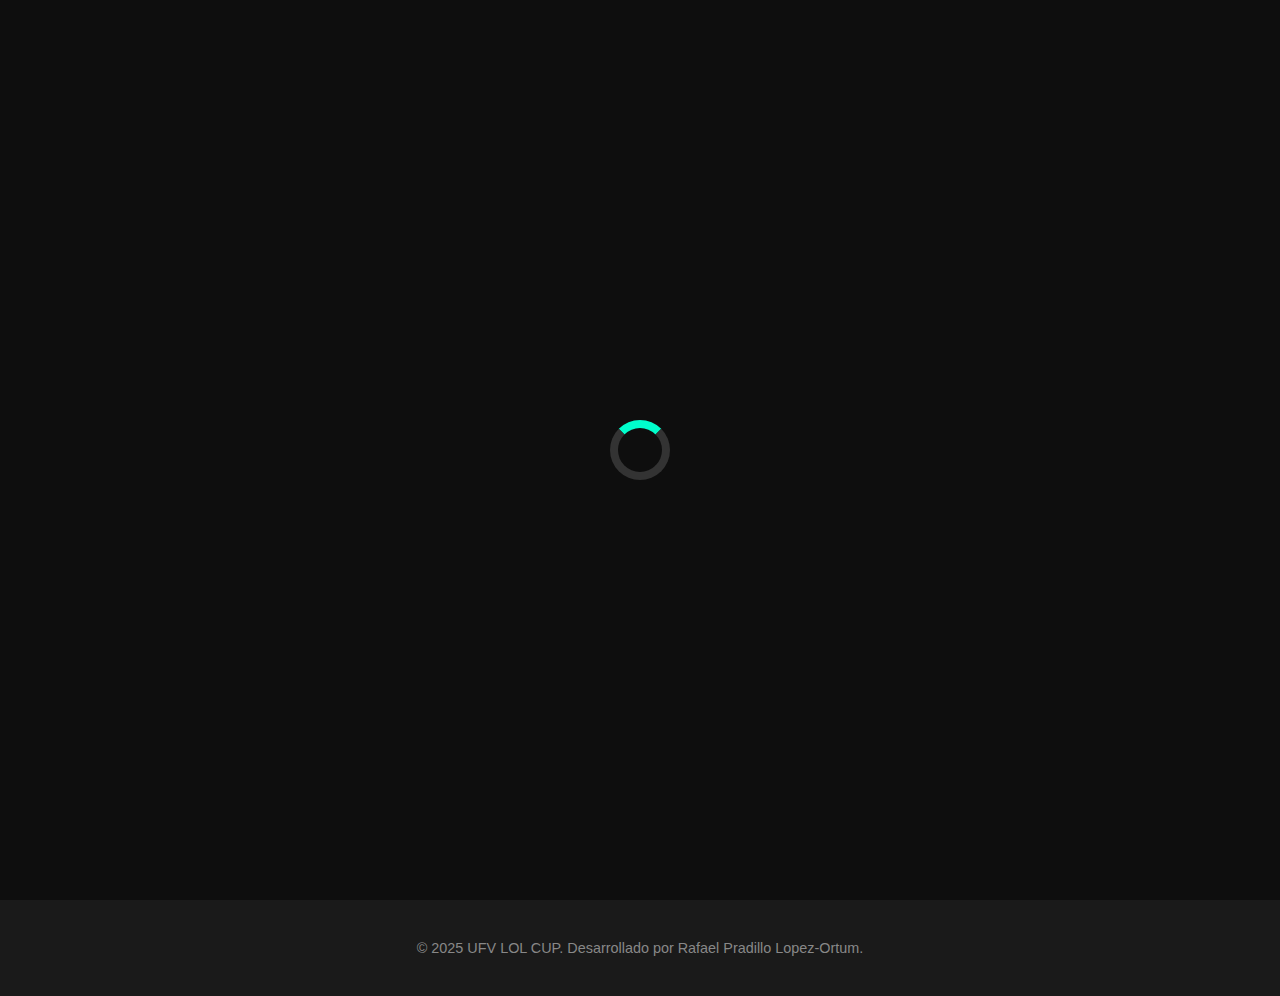
<file: index.html>
<!DOCTYPE html>
<html lang="es">
<head>
  <meta charset="UTF-8">
  <meta name="viewport" content="width=device-width, initial-scale=1.0">
  <meta http-equiv="X-UA-Compatible" content="IE=edge" />
  <meta property="og:title" content="UFV LOL CUP" />
  <meta property="og:description" content="Torneo universitario de League of Legends UFV." />
  <meta property="og:image" content="https://ufvlolcup.com/src/media/favicon.ico" />
  <meta property="og:url" content="https://ufvlolcup.com" />
  <meta property="og:type" content="website" />
  <meta name="description" content="Torneo Universitario de League of Legends de la mano de la Universidad Francisco de Vitoria" />

  <title>Torneo Universitario de Esports</title>

  <!-- Favicon e íconos -->
  <link rel="icon" href="/favicon.ico">
  <link rel="icon" type="image/x-icon" href="/favicon.ico" />
  <link rel="icon" type="image/png" sizes="32x32" href="/favicon.ico" />
  <link rel="icon" type="image/png" sizes="16x16" href="/favicon.ico" />
  <link rel="apple-touch-icon" sizes="180x180" href="/favicon.ico" />

  
  <!-- =================== ESTILOS CSS =================== -->
  <style>
    /* ======================================================== */
    /* RESET Y CONFIGURACIÓN BÁSICA */
    /* ======================================================== */
    * { margin: 0; padding: 0; box-sizing: border-box; }
    html, body { height: 100%; font-family: 'Montserrat', sans-serif; }
    body { overflow-x: hidden; position: relative; background-color: #0e0e0e; color: #f0f0f0; }
    a { text-decoration: none; color: inherit; }
    img { max-width: 100%; display: block; }

    /* ======================================================== */
    /* MODO CLARO: se activa añadiendo la clase .light-mode a body */
    /* ======================================================== */
    body.light-mode { 
      background-color: #ffffff; 
      color: #333; 
    }
    body.light-mode header { background-color: #f7f7f7; }
    body.light-mode header.scrolled { background-color: #e0e0e0; }
    body.light-mode .logo { color: #00796b; }
    body.light-mode nav ul li a { color: #333; }
    body.light-mode .cta-button { background-color: #00796b; color: #fff; }
    body.light-mode .cta-button:hover { background-color: #00695c; }

    /* --- Modo Claro global (afecta a todo el archivo) --- */
    body.light-mode #hero {
      background: #f7f7f7 !important;
      color: #333 !important;
    }
    body.light-mode section[id] {
      background-color: #f7f7f7;
      color: #333;
    }
    body.light-mode footer {
      background-color: #f7f7f7;
      color: #333;
    }

    /* ======================================================== */
    /* PRELOADER */
    /* ======================================================== */
    #preloader {
      position: fixed; 
      top: 0; left: 0;
      width: 100%; height: 100%;
      background-color: #0e0e0e;
      z-index: 3000;
      display: flex;
      justify-content: center;
      align-items: center;
      transition: opacity 0.5s ease, visibility 0.5s ease;
    }
    #preloader .loader {
      border: 8px solid #333;
      border-top: 8px solid #00ffcc;
      border-radius: 50%;
      width: 60px; height: 60px;
      animation: spin 1s linear infinite;
    }
    @keyframes spin {
      0% { transform: rotate(0deg); }
      100% { transform: rotate(360deg); }
    }
    
    /* ======================================================== */
    /* HEADER Y MENÚ */
    /* ======================================================== */
    header {
      position: fixed;
      top: 0; left: 0; right: 0;
      height: 60px;
      background-color: #1a1a1a;
      display: flex;
      align-items: center;
      justify-content: space-between;
      padding: 0 40px;
      z-index: 2000;
      box-shadow: 0 2px 5px rgba(0,0,0,0.7);
      transition: background-color 0.3s;
    }
    header.scrolled {
      background-color: #0a0a0a;
      box-shadow: 0 2px 10px rgba(0,0,0,0.9);
    }
    .logo {
      font-size: 1.8rem;
      font-weight: 600;
      color: #00ffcc;
      cursor: pointer;
      transition: transform 0.6s;
    }
    .logo:hover { transform: rotateY(360deg); }
    .menu-icon {
      display: none;
      font-size: 2rem;
      color: #00ffcc;
      cursor: pointer;
    }
    nav ul {
      display: flex;
      list-style: none;
      gap: 20px;
    }
    nav ul li a {
      color: #f0f0f0;
      font-size: 1rem;
      padding: 5px 10px;
      transition: background 0.3s, color 0.3s, transform 0.3s;
    }
    nav ul li a:hover {
      background: rgba(0,255,204,0.2);
      border-radius: 5px;
      transform: translateY(-2px);
    }
    /* Botón para alternar Dark/Light Mode */
    .theme-toggle {
      background: linear-gradient(45deg, #00ffcc, #00796b);
      border: none;
      padding: 8px 16px;
      border-radius: 20px;
      color: #0e0e0e;
      font-weight: 600;
      cursor: pointer;
      transition: transform 0.3s, box-shadow 0.3s;
    }
    .theme-toggle:hover {
      transform: scale(1.05);
      box-shadow: 0 4px 8px rgba(255, 255, 255, 0.3);
    }

    /* ======================================================== */
    /* MENÚ RESPONSIVE */
    /* ======================================================== */
    @media (max-width: 768px) {
      .menu-icon { display: block; }
      nav ul {
        flex-direction: column;
        position: fixed;
        top: 60px;
        right: -300px;
        width: 250px;
        height: calc(100vh - 60px);
        background-color: #1a1a1a;
        transition: right 0.3s ease;
        padding: 20px;
      }
      nav ul.show { right: 0; }
    }
    
    /* ======================================================== */
    /* HERO SECTION CON EFECTO DE PARTICULAS Y TIMER */
    /* ======================================================== */
    #hero {
      position: relative;
      margin-top: 60px;
      height: calc(100vh - 60px);
      display: flex;
      align-items: center;
      justify-content: center;
      text-align: center;
      background: radial-gradient(circle at 20% 40%, #0a0a0a 10%, #000 50%, #004d40 100%);
      overflow: hidden;
    }
    /* Canvas de partículas ubicado DENTRO del hero */
    #heroCanvas {
      position: absolute;
      top: 0; left: 0;
      width: 100%; height: 100%;
      z-index: 0;
    }
    .hero-content {
      position: relative;
      z-index: 1;
      max-width: 700px;
      padding: 20px;
    }
    .hero-content h1 {
      font-size: 3.5rem;
      color: #00ffcc;
      margin-bottom: 20px;
      text-shadow: 2px 2px 8px rgba(0,0,0,0.9);
    }
    .hero-content p {
      font-size: 1.3rem;
      margin-bottom: 30px;
      color: #f0f0f0;
      text-shadow: 1px 1px 4px rgba(0,0,0,0.8);
    }
    .cta-button {
      background-color: #00ffcc;
      color: #0e0e0e;
      font-size: 1rem;
      font-weight: 600;
      padding: 15px 30px;
      border: none;
      border-radius: 30px;
      cursor: pointer;
      transition: background-color 0.3s, transform 0.3s;
      margin-top:10px;
    }
    .cta-button:hover {
      background-color: #00ccaa;
      transform: scale(1.05);
    }
    .countdown {
      margin-top: 30px;
      display: flex;
      justify-content: center;
      gap: 20px;
    }
    .countdown-item {
      text-align: center;
    }
    .countdown-item span {
      font-size: 2.2rem;
      font-weight: 700;
      color: #00ffcc;
      text-shadow: 1px 1px 3px rgba(0,0,0,0.8);
      display: block;
    }
    .countdown-item small {
      font-size: 0.9rem;
      margin-top: 5px;
      color: #f0f0f0;
      display: block;
    }
    
    /* ======================================================== */
    /* SECCIONES INTERNALES */
    /* ======================================================== */
    section[id] {
      padding: 80px 20px;
      text-align: center;
    }
    section[id] h2 {
      font-size: 2.5rem;
      margin-bottom: 20px;
      color: #00ffcc;
      text-shadow: 1px 1px 4px rgba(0,0,0,0.8);
    }
    section[id] p {
      font-size: 1.1rem;
      max-width: 800px;
      margin: 0 auto;
    }
    
    /* ======================================================== */
    /* FOOTER */
    /* ======================================================== */
    footer {
      background-color: #1a1a1a;
      padding: 40px 20px;
      text-align: center;
      color: #888;
      font-size: 0.9rem;
    }

    @import url('https://fonts.googleapis.com/css2?family=Poppins:wght@700&display=swap');

/* Estilo general para pantallas grandes (una sola línea) */
.titulo-animado {
  position: relative;
  font-size: 8vw;           /* Tamaño base para escritorio */
  text-transform: uppercase;
  font-family: 'Poppins', sans-serif;
  color: #235283;
  -webkit-text-stroke: 0.3vw #383d52;
  display: inline-flex;     /* Todo en una sola línea */
  align-items: center;
  justify-content: center;
  gap: 1vw;
  margin: 0 auto;
  max-width: calc(100% - 15px);
  white-space: nowrap;
  overflow: hidden;
  line-height: 1;
}

/* Cada hijo en escritorio */
.titulo-animado > * {
  vertical-align: middle;
  line-height: 1;
}

/* Efecto de revelado (si se usa) */
.titulo-animado span[data-text]::before {
  content: attr(data-text);
  position: absolute;
  top: 0;
  left: 0;
  width: 100%;
  height: 100%;
  color: #0bd998;
  overflow: hidden;
  clip-path: inset(0 100% 0);
  animation: revealAnimation 10s linear infinite;
}

@keyframes revealAnimation {
  0%, 10%, 100% { clip-path: inset(0 100% 0); }
  70%, 90%      { clip-path: inset(0 0 0); }
}

/* Ajuste de imagen (logo) */
.titulo-animado img.logo {
  width: 70px;
  height: 70px;
  display: inline-block;
  vertical-align: middle;
  filter: drop-shadow(0 3px 6px rgba(0,0,0,0.6));
  transition: transform 0.3s ease, filter 0.3s ease;
}
.titulo-animado img.logo:hover {
  transform: scale(1.1);
  filter: drop-shadow(0 5px 10px rgba(0,0,0,0.7));
}

/* Efecto hover en las letras */
.titulo-animado span {
  position: relative;
  display: inline-block;
  transition: transform 0.3s ease, color 0.3s ease;
}
.titulo-animado span:hover {
  transform: scale(1.1);
  color: #00ffcc;
}

/* ---- Ajustes para pantallas grandes ---- */
@media (min-width: 768px) {
  .titulo-animado {
    margin-left: -0.2em;
    margin-right: auto;
  }
}
@media (min-width: 1024px) {
  .titulo-animado {
    margin-left: 0;
  }
}

/* ====== Ajustes móviles (max-width: 767px) ====== */
@media (max-width: 767px) {
  /* Ajuste del header si aplica */
  header .logo {
    font-size: 1.2rem;
  }
  
  /* Convertimos el contenedor en block para insertar saltos de línea manuales */
  .titulo-animado {
    display: block;
    text-align: center;
    font-size: 4vw;  /* Ajusta el tamaño en móvil */
    -webkit-text-stroke: 0.1vw #383d52;
    white-space: normal;
    line-height: 1.1;
  }
  
  /* Primera línea: hijo(1) = UFV */
  .titulo-animado > span:nth-child(1) {
    display: block;
    margin-bottom: 3px;
    margin-right: 8px;
  }
  
  /* Segunda línea: hijos(2, 3, 4) (L, logo, L) juntos */
  .titulo-animado > span:nth-child(2),
  .titulo-animado > img.logo,
  .titulo-animado > span:nth-child(4) {
    display: inline-flex;       /* Para mantenerlos en la misma línea */
    vertical-align: middle;
    margin:-11px;
    margin-bottom:-20px;
    line-height: 1;
  }
  
  /* Tercera línea: hijo(5) = CUP */
  .titulo-animado > span:nth-child(5) {
    display: block;
    margin-top: 0.4em;
  }
  
  /* Reducimos un poco el logo en móviles */
  .titulo-animado img.logo {
    width: 65px;
    height: 65px;
  }
}



    /* Reglas originales para .logo (imagen) */
    .logo {
      width: 250px;
      height: 250px;
      margin-bottom: 15px;
      filter: drop-shadow(0 3px 6px rgba(0,0,0,0.6));
      transition: transform 0.5s ease, filter 0.5s ease;

    }
    
    .logo {
      width: 110px;
      height: 110px;
    }
    .header-inicio {
  /* Colores y tipografía */
  background-color: #1a1a1a00;  /* Fusión con el fondo oscuro */
  color: #00ffcc;            /* Turquesa brillante */
  font-size: 1.5rem;         /* Tamaño de fuente ajustable */
  font-weight: 600;
  text-transform: uppercase;
  text-align: center;
  text-shadow: 0 0 6px rgba(0, 255, 204, 0.4);

  /* Espaciado y posición */
  display: block;
  padding: 15px 20px;
  margin: 0 auto;            /* Centra si es block-level */

  /* Interacción */
  cursor: pointer;
  transition: background-color 0.3s ease, transform 0.3s ease;

  /* Efecto de sombra en el contenedor */
  box-shadow: 0 2px 5px rgba(0, 0, 0, 0);
}

/* Efecto hover */
.header-inicio:hover {
  background-color: #0a0a0a00;
  transform: scale(1.02);
}

/* Ajustes para pantallas pequeñas */
@media (max-width: 767px) {
  .header-inicio {
    font-size: 1.2rem;
    padding: 12px 15px;
  }
}

    
    /* ======================================================== */
    /* FIN DE ESTILOS */
    /* ======================================================== */
  </style>
</head>
<body>
  <!-- PRELOADER -->
  <div id="preloader">
    <div class="loader"></div>
  </div>
  
  <!-- HEADER Y MENÚ -->
  <header>
    <div class="menu-icon" onclick="toggleMenu()">&#9776;</div>
    <div class="header-inicio" onclick="location.href='inicio.html'">UFV LOL CUP</div>
    <nav>
      <ul id="navList">
        <li><a href="inicio.html" class="nav-link external-link">Inicio</a></li>
        <li><a href="inicio.html#bracket" class="nav-link">Bracket</a></li>
        <li><a href="inicio.html#sponsors" class="nav-link">Patrocinadores</a></li>
        <li><a href="inicio.html#rules" class="nav-link">Normas</a></li>
        <li><a href="inicio.html#teams" class="nav-link">Equipos</a></li>
        <li><a href="inicio.html#announcements" class="nav-link">Avisos</a></li>
        <li><a href="inicio.html#signup" class="nav-link">Inscripción</a></li>
        <li><a href="inicio.html#premios" class="nav-link">Premios</a></li>
        <li><a href="inicio.html#contact" class="nav-link">Contacto</a></li>
      </ul>
    </nav>
    <button class="theme-toggle" onclick="toggleTheme()">Light mode</button>
  </header>
  
  <!-- HERO SECTION CON EFECTO DE PARTICULAS Y TIMER -->
  <section id="hero">
    <canvas id="heroCanvas"></canvas>
    <div class="hero-content">
      <h1 class="titulo-animado">
        <span data-text="UFV">UFV</span>
        <span data-text="L">L</span>
        <img src="src/media/logo.png" alt="Logo del torneo" class="logo" />
        <span data-text="L">L</span>
        <span data-text="CUP">CUP</span>
      </h1>      
      <p>Únete al mejor evento de Esports de Madrid y vive la emoción.</p>
      <button class="cta-button" onclick="location.href='inicio.html#bracket'">Ver Bracket</button>
      <div class="countdown" id="countdownTimer">
        <div class="countdown-item">
          <span id="days">0</span>
          <small>Días</small>
        </div>
        <div class="countdown-item">
          <span id="hours">0</span>
          <small>Horas</small>
        </div>
        <div class="countdown-item">
          <span id="minutes">0</span>
          <small>Minutos</small>
        </div>
        <div class="countdown-item">
          <span id="seconds">0</span>
          <small>Segundos</small>
        </div>
      </div>
    </div>
  </section>
  
  <!-- FOOTER -->
  <footer>
    <p>&copy; 2025 UFV LOL CUP. Desarrollado por Rafael Pradillo Lopez-Ortum.</p>
  </footer>
  
  <!-- =================== SCRIPTS DE FUNCIONALIDAD =================== -->
  <script>
    /*********************************************
     * Preloader: Oculta el preloader después de cargar la página
     *********************************************/
    document.addEventListener("DOMContentLoaded", function() {
      setTimeout(function() {
        var preloader = document.getElementById('preloader');
        preloader.style.opacity = '0';
        preloader.style.visibility = 'hidden';
      }, 1000);
    });
    
    /*********************************************
     * Menú Móvil: Alterna la visibilidad del menú en pantallas pequeñas
     *********************************************/
    function toggleMenu() {
      var navList = document.getElementById('navList');
      if (navList.classList.contains('show')) {
        navList.classList.remove('show');
      } else {
        navList.classList.add('show');
      }
    }
    
    /*********************************************
     * Dark/Light Mode Toggle: Alterna entre modo oscuro y claro
     *********************************************/
    function toggleTheme() {
      document.body.classList.toggle('light-mode');
      var themeButton = document.querySelector('.theme-toggle');
      if(document.body.classList.contains('light-mode')) {
        themeButton.innerText = "Dark mode";
      } else {
        themeButton.innerText = "Light mode";
      }
    }
    
    /*********************************************
     * Countdown Timer: Cuenta regresiva hasta el 27 de marzo de 2025
     *********************************************/
    (function countdownTimer() {
      var countDownDate = new Date("Apr 03, 2025 23:59:59").getTime();
      function updateTimer() {
        var now = new Date().getTime();
        var distance = countDownDate - now;
        if (distance < 0) {
          document.getElementById("days").innerHTML = "0";
          document.getElementById("hours").innerHTML = "0";
          document.getElementById("minutes").innerHTML = "0";
          document.getElementById("seconds").innerHTML = "0";
          clearInterval(timerInterval);
        } else {
          var days = Math.floor(distance / (1000 * 60 * 60 * 24));
          var hours = Math.floor((distance % (1000 * 60 * 60 * 24)) / (1000 * 60 * 60));
          var minutes = Math.floor((distance % (1000 * 60 * 60)) / (1000 * 60));
          var seconds = Math.floor((distance % (1000 * 60)) / 1000);
          document.getElementById("days").innerHTML = days;
          document.getElementById("hours").innerHTML = hours;
          document.getElementById("minutes").innerHTML = minutes;
          document.getElementById("seconds").innerHTML = seconds;
        }
      }
      updateTimer();
      var timerInterval = setInterval(updateTimer, 1000);
    })();
    
    /*********************************************
     * Canvas de Partículas en el Hero Section
     *********************************************/
    var canvas = document.getElementById('heroCanvas');
    var ctx = canvas.getContext('2d');
    var particles = [];
    var particleCount = 100;
    var maxVelocity = 0.5;
    var particleColor = "#00ffcc";
    var particleSize = 3;
    var animationFrameId;
    
    function resizeHeroCanvas() {
      var heroSection = document.getElementById('hero');
      canvas.width = heroSection.clientWidth;
      canvas.height = heroSection.clientHeight;
    }
    window.addEventListener('resize', resizeHeroCanvas);
    resizeHeroCanvas();
    
    class Particle {
      constructor(x, y, vx, vy, radius, color) {
        this.x = x;
        this.y = y;
        this.vx = vx;
        this.vy = vy;
        this.radius = radius;
        this.color = color;
      }
      update() {
        this.x += this.vx;
        this.y += this.vy;
        this.checkBounds();
      }
      draw(ctx) {
        ctx.beginPath();
        ctx.arc(this.x, this.y, this.radius, 0, Math.PI * 2, false);
        ctx.fillStyle = this.color;
        ctx.fill();
      }
      checkBounds() {
        if (this.x < 0 || this.x > canvas.width) { this.vx = -this.vx; }
        if (this.y < 0 || this.y > canvas.height) { this.vy = -this.vy; }
      }
    }
    
    function initParticles() {
      particles = [];
      for (var i = 0; i < particleCount; i++) {
        var x = Math.random() * canvas.width;
        var y = Math.random() * canvas.height;
        var vx = (Math.random() * maxVelocity * 2) - maxVelocity;
        var vy = (Math.random() * maxVelocity * 2) - maxVelocity;
        particles.push(new Particle(x, y, vx, vy, particleSize, particleColor));
      }
    }
    
    function drawParticleConnections() {
      for (var i = 0; i < particles.length; i++) {
        for (var j = i + 1; j < particles.length; j++) {
          var dx = particles[i].x - particles[j].x;
          var dy = particles[i].y - particles[j].y;
          var distance = Math.sqrt(dx * dx + dy * dy);
          if (distance < 100) {
            ctx.beginPath();
            ctx.strokeStyle = "rgba(0,255,204," + (1 - distance / 100) + ")";
            ctx.lineWidth = 0.5;
            ctx.moveTo(particles[i].x, particles[i].y);
            ctx.lineTo(particles[j].x, particles[j].y);
            ctx.stroke();
          }
        }
      }
    }
    
    function animateHeroCanvas() {
      ctx.clearRect(0, 0, canvas.width, canvas.height);
      particles.forEach(function(p) {
        p.update();
        p.draw(ctx);
      });
      drawParticleConnections();
      animationFrameId = requestAnimationFrame(animateHeroCanvas);
    }
    
    function startHeroParticleAnimation() {
      initParticles();
      animateHeroCanvas();
    }
    startHeroParticleAnimation();
    
    canvas.addEventListener('mousemove', function(e) {
      var rect = canvas.getBoundingClientRect();
      var mouseX = e.clientX - rect.left;
      var mouseY = e.clientY - rect.top;
      particles.forEach(function(p) {
        var dx = p.x - mouseX;
        var dy = p.y - mouseY;
        var distance = Math.sqrt(dx * dx + dy * dy);
        if(distance < 80) {
          p.vx += (dx / distance) * 0.05;
          p.vy += (dy / distance) * 0.05;
        }
      });
    });
    
    document.addEventListener('visibilitychange', function() {
      if(document.hidden) {
        cancelAnimationFrame(animationFrameId);
      } else {
        startHeroParticleAnimation();
      }
    });
    
    /*********************************************
     * FIN DE LOS SCRIPTS FUNCIONALES
     *********************************************/
  </script>
  
  <!-- ======================================================== -->
  <!-- FIN DEL DOCUMENTO -->
  <!-- ======================================================== -->
</body>
</html>
</file>
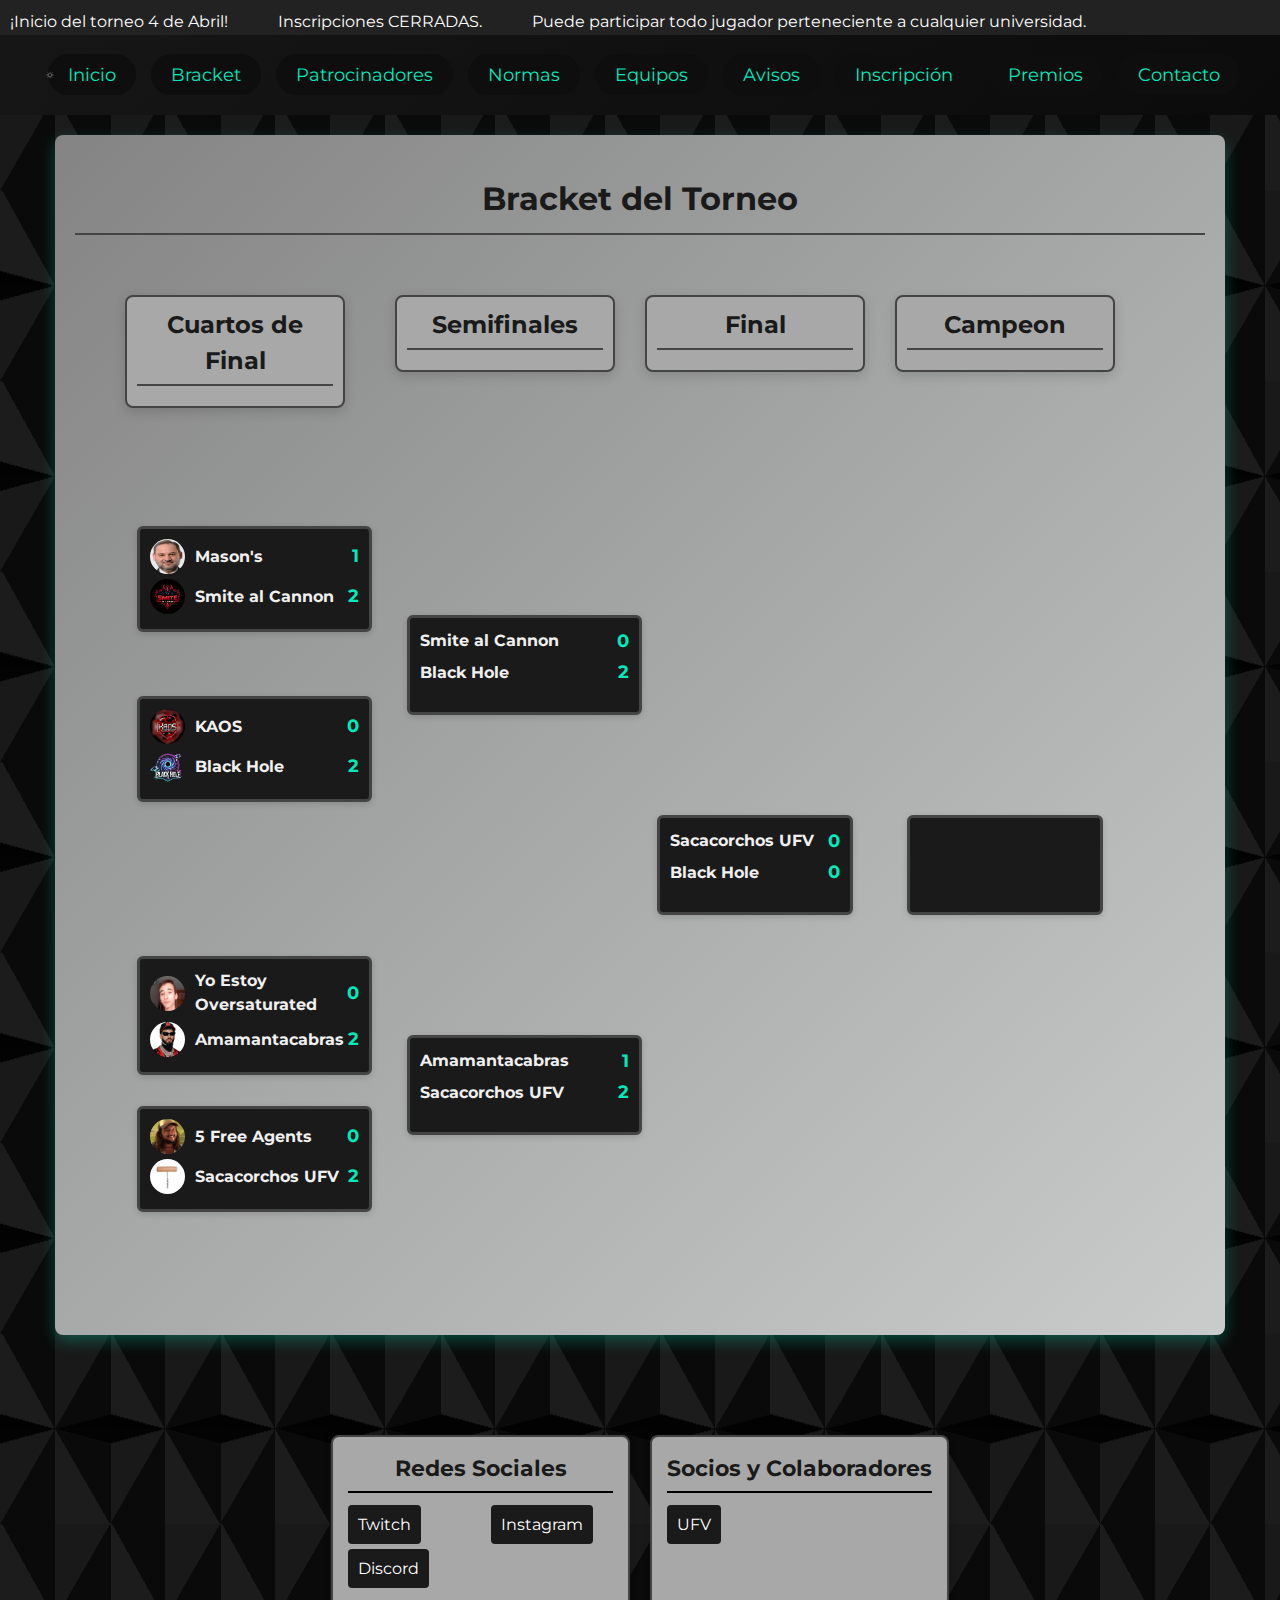
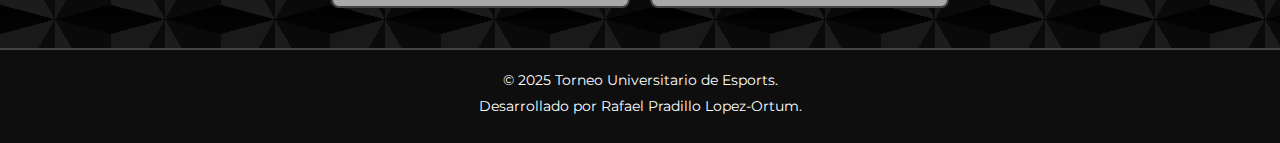
<file: inicio.html>
<!DOCTYPE html>
<html lang="es">
<!--
    Archivo: index.html
    Descripción: Página principal del torneo universitario de League of Legends.
                 Cada sección se muestra por separado (solo la “active” es visible).
                 El bracket se muestra en forma de árbol en escritorio y en versión vertical en móvil.
                 El menú es desplegable en móvil.
  -->

<head>
  <meta charset="UTF-8" />
  <meta name="viewport" content="width=device-width, initial-scale=1.0" />
  <meta http-equiv="X-UA-Compatible" content="IE=edge" />
<!-- CSS para Modo Oscuro -->
<link id="dark-theme" rel="stylesheet" href="src/css/dark-theme.css">  
  <!-- CSS para Modo Claro -->
<link id="light-theme" rel="stylesheet" href="src/css/light-theme.css">
  <link rel="preconnect" href="https://fonts.gstatic.com" />
  <link rel="icon" type="image/x-icon" href="src/media/favicon.ico" />
  <link href="https://fonts.googleapis.com/css?family=Bebas+Neue&display=swap" rel="stylesheet">
  <link href="https://fonts.googleapis.com/css?family=Montserrat:400,700&display=swap" rel="stylesheet">
  <link href="https://fonts.googleapis.com/css?family=Montserrat:400,700|Bebas+Neue&display=swap" rel="stylesheet">
  <link href="https://fonts.googleapis.com/css?family=Montserrat:400,700|Bebas+Neue&display=swap" rel="stylesheet">
  <link href="https://fonts.googleapis.com/css2?family=Roboto:wght@400;700&display=swap" rel="stylesheet" />
</head>

<body>
  <!-- HEADER -->
  <header>
    <div class="news-ticker">
      <span> ¡Inicio del torneo 4 de Abril!</span>
      <span> Inscripciones CERRADAS.</span>
      <span> Puede participar todo jugador perteneciente a cualquier universidad. </span>
    </div>
  </header>

  <!-- NAVIGACIÓN -->
   
  <nav>
    <div class="nav-container">
      <button class="theme-toggle" id="theme-toggle">
        <!-- Icono del Sol -->
        <img src="/src/media/sol.svg" alt="Icono Sol" class="icon-sun" />
        
        <!-- Icono de la Luna -->
        <img src="/src/media/luna.svg" alt="Icono Luna" class="icon-moon" />
      </button>
      <!-- Checkbox para menú móvil -->
      <input type="checkbox" id="menu-toggle" />
      <label for="menu-toggle" class="menu-icon">&#9776;</label>
      
      <ul class="nav-menu">
        <!-- Enlace externo: al llevar la clase external-link, el JS lo ignorará -->
        <li><a href="index.html" class="nav-link external-link">Inicio</a></li>
        <li><a href="#" class="nav-link" data-target="bracket">Bracket</a></li>
        <li><a href="#" class="nav-link" data-target="sponsors">Patrocinadores</a></li>
        <li><a href="#" class="nav-link" data-target="rules">Normas</a></li>
        <li><a href="#" class="nav-link" data-target="teams">Equipos</a></li>
        <li><a href="#" class="nav-link" data-target="announcements">Avisos</a></li>
        <li><a href="#" class="nav-link" data-target="signup">Inscripción</a></li>
        <!-- Se quita la pestaña de Documentación -->
        <li><a href="#" class="nav-link" data-target="premios">Premios</a></li>
        <li><a href="#" class="nav-link" data-target="contact">Contacto</a></li>
      </ul>
    </div>
  </nav>

  <!-- MAIN CONTENIDO -->
  <main>
    <!-- SECCIÓN: Bracket -->
    <section id="bracket" class="section active">
      <h2 class="section-title">Bracket del Torneo</h2>
      <!-- Versión escritorio: bracket en árbol -->
      <div class="bracket-desktop">
        <!-- Ronda 1: 8 matches -->
        <div class="round round-1">
          <h3 class="round-title">Cuartos de Final</h3>
          <div class="matches">
            <div class="match">
              <div class="team">
                <img src="src/media/teams/team1.png" alt="Team 1" class="team-logo" />
                <span class="team-name"> Mason's</span>
                <span class="team-score">1</span>
              </div>
              <div class="team">
                <img src="src/media/teams/team2.png" alt="Team 2" class="team-logo" />
                <span class="team-name">Smite al Cannon</span>
                <span class="team-score">2</span>
              </div>
            </div>
            <div class="match">
              <div class="team">
                <img src="src/media/teams/team3.png" alt="Team 3" class="team-logo" />
                <span class="team-name">KAOS</span>
                <span class="team-score">0</span>
              </div>
              <div class="team">
                <img src="src/media/teams/team4.png" alt="Team 4" class="team-logo" />
                <span class="team-name">Black Hole</span>
                <span class="team-score">2</span>
              </div>
            </div>
            <div class="match">
              <div class="team">
                <img src="src/media/teams/team5.png" alt="Team 5" class="team-logo" />
                <span class="team-name">Yo Estoy Oversaturated</span>
                <span class="team-score">0</span>
              </div>
              <div class="team">
                <img src="src/media/teams/team6.png" alt="Team 6" class="team-logo" />
                <span class="team-name">Amamantacabras</span>
                <span class="team-score">2</span>
              </div>
            </div>
            <div class="match">
              <div class="team">
                <img src="src/media/teams/team7.png" alt="Team 7" class="team-logo" />
                <span class="team-name">5 Free Agents</span>
                <span class="team-score">0</span>
              </div>
              <div class="team">
                <img src="src/media/teams/team8.png" alt="Team 8" class="team-logo" />
                <span class="team-name">Sacacorchos UFV</span>
                <span class="team-score">2</span>
              </div>
            </div>
            
          </div>
        </div>
        <!-- Ronda 2: 4 matches -->
        <div class="round round-2">
          <h3 class="round-title">Semifinales</h3>
          <div class="matches">
            <div class="match">
              <div class="team">
                <span class="team-name">Smite al Cannon</span>
                <span class="team-score">0</span>
              </div>
              <div class="team">
                <span class="team-name">Black Hole</span>
                <span class="team-score">2</span>
              </div>
            </div>
            <div class="match">
              <div class="team">
                <span class="team-name">Amamantacabras</span>
                <span class="team-score">1</span>
              </div>
              <div class="team">
                <span class="team-name">Sacacorchos UFV</span>
                <span class="team-score">2</span>
              </div>
            </div>
            
          </div>
        </div>
        <!-- Ronda 3: 2 matches -->
        <div class="round round-3">
          <h3 class="round-title">Final</h3>
          <div class="matches">
            <div class="match">
              <div class="team">
                <span class="team-name">Sacacorchos UFV</span>
                <span class="team-score">0</span>
              </div>
              <div class="team">
                <span class="team-name">Black Hole</span>
                <span class="team-score">0</span>
              </div>
            </div>
            
          </div>
        </div>
        <!-- Ronda 4: 1 match -->
        <div class="round round-4">
          <h3 class="round-title">Campeon</h3>
          <div class="matches">
            <div class="match">
              <div class="team">
                <span class="team-name"></span>
              </div>
            </div>
          </div>
        </div>
      </div>
      <!-- Fin bracket-desktop -->

      <!-- ********************* -->
      <!-- Versión móvil: bracket en formato vertical -->
      <!-- Se mostrará en pantallas pequeñas gracias a los media queries -->
      <div class="bracket-mobile">
        <!-- Ronda 1: 8 matches -->
        <div class="round round-1">
          <h3 class="round-title">Cuartos de Final</h3>
          <div class="matches">
            <div class="match">
              <div class="team">
                <img src="src/media/teams/team1.png" alt="Team 1" class="team-logo" />
                <span class="team-name">Mason's</span>
                <span class="team-score">1</span>
              </div>
              <div class="team">
                <img src="src/media/teams/team2.png" alt="Team 2" class="team-logo" />
                <span class="team-name">Smite al Cannon</span>
                <span class="team-score">2</span>
              </div>
            </div>
            <div class="match">
              <div class="team">
                <img src="src/media/teams/team3.png" alt="Team 3" class="team-logo" />
                <span class="team-name">KAOS</span>
                <span class="team-score">0</span>
              </div>
              <div class="team">
                <img src="src/media/teams/team4.png" alt="Team 4" class="team-logo" />
                <span class="team-name">Black Hole</span>
                <span class="team-score">2</span>
              </div>
            </div>
            <div class="match">
              <div class="team">
                <img src="src/media/teams/team5.png" alt="Team 5" class="team-logo" />
                <span class="team-name">Yo Estoy Oversaturated</span>
                <span class="team-score">0</span>
              </div>
              <div class="team">
                <img src="src/media/teams/team6.png" alt="Team 6" class="team-logo" />
                <span class="team-name">Amamantacabras</span>
                <span class="team-score">2</span>
              </div>
            </div>
            <div class="match">
              <div class="team">
                <img src="src/media/teams/team7.png" alt="Team 7" class="team-logo" />
                <span class="team-name">5 Free Agents</span>
                <span class="team-score">0</span>
              </div>
              <div class="team">
                <img src="src/media/teams/team8.png" alt="Team 8" class="team-logo" />
                <span class="team-name">Sacacorchos UFV</span>
                <span class="team-score">2</span>
              </div>
            </div>
            
          </div>
        </div>
        <!-- Ronda 2: 4 matches -->
        <div class="round round-2">
          <h3 class="round-title">Semifinal</h3>
          <div class="matches">
            <div class="match">
              <div class="team">
                <span class="team-name">Smite al Cannon</span>
                <span class="team-score">0</span>
              </div>
              <div class="team">
                <span class="team-name">Black Hole</span>
                <span class="team-score">2</span>
              </div>
            </div>
            <div class="match">
              <div class="team">
                <span class="team-name">Amamantacabras</span>
                <span class="team-score">1</span>
              </div>
              <div class="team">
                <span class="team-name">Sacacorchos UFV</span>
                <span class="team-score">2</span>
              </div>
            </div>
            
          </div>
        </div>
        <!-- Ronda 3: 2 matches -->
        <div class="round round-3">
          <h3 class="round-title">Final</h3>
          <div class="matches">
            <div class="match">
              <div class="team">
                <span class="team-name">Sacacorchos UFV</span>
                <span class="team-score">0</span>
              </div>
              <div class="team">
                <span class="team-name">Black Hole</span>
                <span class="team-score">0</span>
              </div>
            </div>
            
          </div>
        </div>
        <!-- Ronda 4: 1 match -->
        <div class="round round-4">
          <h3 class="round-title">CAMPEON</h3>
          <div class="matches">
            <div class="match">
              <div class="team">
                <span class="team-name">GANADOR </span>
              </div>
            </div>
          </div>
        </div>
      </div>
      <!-- Fin bracket-mobile -->
    </section>

    <!-- SECCIÓN: Patrocinadores -->
    <section id="sponsors" class="section">
      <h2 class="section-title">Patrocinadores</h2>
      <div class="sponsors-container">
        <a href="https://www.ufv.es/" target="_blank" rel="noopener">
          <div class="sponsor-item">
            <img src="src/media/sponsors/sponsor1.png" alt="Sponsor 1" />
            <p>UFV</p>
          </div>
        </a>
    </section>

    <!-- SECCIÓN: Normas -->
    <section id="rules" class="section">
      <h2 class="section-title">Normas del Torneo</h2>
      <div class="rules-container">
        <h3>Reglas Generales</h3>
        <ol>
          <li>No se permite el uso de hacks o cheats en ninguna fase del torneo.</li>
          <li>Se debe respetar a los árbitros y a los demás equipos en todo momento.</li>
          <li>Las decisiones del staff son inapelables y definitivas.</li>
          <li>En caso de incomparecencia se aplicarán sanciones y penalizaciones.</li>
          <li>Revisa periódicamente esta sección para conocer actualizaciones en las normas.</li>
          <li>El incumplimiento de las reglas puede llevar a la descalificación inmediata.</li>
          <li>Todos los participantes deben confirmar la lectura de las normas antes de jugar.</li>
          <li>El uso de lenguaje ofensivo o discriminatorio está prohibido.</li>
          <li>Se recomienda a los equipos contar con una conexión estable a Internet.</li>
          <li>En situaciones de fuerza mayor, el staff se acogera al reglamento de LOL University para llegar a una conclusion.</li>
        </ol>
      </div>
    </section>

    <!-- SECCIÓN: Equipos -->
    <section id="teams" class="section">
      <h2 class="section-title">Equipos Participantes</h2>
      <div class="teams-container">
        <div class="team-card">
          <img src="src/media/teams/team1.png" alt="Team 1" />
          <h4>Mason's</h4>
          <p>Capitan: Antonio Vicente Martinez</p>
          <p>Escuela Politécnica superior.</p>
        </div>
        <div class="team-card">
          <img src="src/media/teams/team2.png" alt="Team 2" />
          <h4>Smite al Cannon</h4>
          <p>Capitan: Marco Lopez</p>
          <p>EPS Ingenieros Matematicos.</p>
        </div>
        <div class="team-card">
          <img src="src/media/teams/team3.png" alt="Team 3" />
          <h4>KAOS</h4>
          <p>Capitan: Jorge García</p>
          <p>EPS UFV.</p>
        </div>
        <div class="team-card">
          <img src="src/media/teams/team4.png" alt="Team 4" />
          <h4>Black Hole</h4>
          <p>Capitan: Pablox (Brasileirao)</p>
          <p>Facultad de Derecho, Empresa y Gobierno</p>
        </div>
        <div class="team-card">
          <img src="src/media/teams/team5.png" alt="Team 5" />
          <h4>Yo Estoy Oversaturated</h4>
          <p>Capitan: Rodrigo Torre.</p>
          <p>Colegio Virgen de Mirasierra, UPM y UFV. Uno de ellos un carné frigorista o no se que pollada.</p>
        </div>
        <div class="team-card">
          <img src="src/media/teams/team6.png" alt="Team 6" />
          <h4>Amamantacabras</h4>
          <p>Capitan: Sergio Ji</p>
          <p>URJC Fuenlabrada.</p>
        </div>
        <div class="team-card">
          <img src="src/media/teams/team7.png" alt="Team 7" />
          <h4>5 Free Agents</h4>
          <p>Capitan: Georgios</p>
          <p>EPS UFV.</p>
        </div>
        <div class="team-card">
          <img src="src/media/teams/team8.png" alt="Team 8" />
          <h4>Sacacorchos UFV</h4>
          <p>Capitan: Álvaro "VelocityCrack" Pineda </p>
          <p>UFV</p>
        </div>
      </div>
    </section>

    <!-- SECCIÓN: Avisos y Comunicados -->
    <section id="announcements" class="section">
      <h2 class="section-title">Avisos y Comunicados</h2>
      <div class="announcements-container">
        <div class="announcement">
          <h3>Inicio del Torneo</h3>
          <p>El 4 de Abril sera el inicio del torneo y haremos una reunion con los capitanes de equipo para hacer el
            sorteo de brackets, acordar horas de los partidos y juegos que quieren por partido, para este dia todos los
            equipos deberan haber abonado ya la inscripcion del torneo, en caso de no haber abonado la inscripcion el
            equipo sera directamente descalificado.</p>
        </div>
        <div class="announcement">
          <h3>Discord y Partidos</h3>
          <p>Toda la informacion interna del torneo se compartira atraves de discord, los partidos pueden ser a Bo1 Bo3 o Bo5
            juegos dependiendo de los acuerdos entre capitanes, en caso de no ponerse de acuerdo lo estableceremos en un Bo3. Una vez acordado una fecha y una hora para la partida se le comunicara al staff y crearemos un custom en modo tournament draft para jugar los enfrentamientos, en caso de no estar de acuerdo en la fecha del encuentro se establecera como hora predeterminada las 21:00 del domingo mas cercano</p>
        </div>
        <div class="announcement">
          <h3>Inscripciones y suplantaciones</h3>
          <p>A la hora de hacer la inscripcion se os pedira los nicks in-game de los miembros del equipo para evitar que
            otras personas jueguen en nombre de los miembros del equipo, en caso de querer ser 6 miembros (para tener un
            suplente) la tasa sera en este caso de 20€ pero la gestion del premio y de productos de sponsors las
            gestionara el propio equipo en caso de victoria.</p>
        </div>
        <div class="announcement">
          <h3>Reunión de Equipos</h3>
          <p>Todos los equipos deben asistir a la reunión informativa el día previo al inicio del torneo. Lo mas seguro
            es que la reunion sea el 4 de Abril pero por acuerdo de capitanes esto puede variar.</p>
        </div>
        <div class="announcement">
          <h3>Responsabilidad</h3>
          <p>Toda la responsabilidad respectua este torneo recaera sobre Rafael Pradillo, esto incluye el manejo responsable del dinero y la gestion de cualquier inconveniente generado por el mismo.</p>
        </div>
      </div>
    </section>

    <!-- SECCIÓN: Inscripción (sustituida por la encuesta de Google Forms) -->
    <section id="signup" class="section">
      <h2 class="section-title">Inscripción (cerradas)</h2>
      <h4 class="section-title">El precio por equipo es de 20€ contando con suplentes y staff</h4>
      <h3>Respecto al pago de la inscripcion queremos aclarar que es independiente a los premios y que el dinero es para la gestion del torneo y nuestros servicios, los premios se pagaran de manera independiente
          debido a licencias con el videojuego en cuestion</h3>
      <div class="signup-container">
        <a
          href="https://docs.google.com/forms/d/e/1FAIpQLSeSWxuSxLMHLNiErmagKBGC_prHp7LcoEjPxrvy0pjJRN6Qwg/viewform"
          class="signup-link"
          target="_blank">
          <span>¡Inscríbete Ahora!</span>
        </a>
      </div>
      
      </div>

    </section>

    <!-- SECCIÓN: Premios -->
    <section id="premios" class="section">
      <h2 class="section-title">Premios en caso de 8 equipos</h2>
      <h1 class="section-title2">Bote actual: 160€</h1>
      <div class="premios-container">
        <div class="premio">
          <h3>1º Lugar</h3>
          <p>€120 / 75% del bote</p>
        </div>
        <div class="premio">
          <h3>2º Lugar</h3>
          <p>€30 / 18,75% del bote</p>
        </div>
        <div class="premio">
          <h3>3º Lugar</h3>
          <p>€10 / 6,25% del bote</p>
        </div>
        <div class="premio">
          <h3>Respecto al premio</h3>
          <p>El 100% del bote esta destinado al premio</p>
        </div>
      </div>
    </section>

    <!-- SECCIÓN: Contacto -->
    <section id="contact" class="section">
      <h2 class="section-title">Contacto</h2>
      <div class="contact-container">
        <p>Email: <a href="mailto:ufvlolcup@gmail.com">ufvlolcup@gmail.com</a></p>
        <p>Teléfono: +34 653890743</p>
        <p>M-515, km 1, 800, 28223 Pozuelo de Alarcón, Madrid, España</p>
      </div>
    </section>
  </main>

  <!-- ASIDE: Redes Sociales y Socios -->
  <aside>
    <section class="social-media">
      <h2 class="section-title">Redes Sociales</h2>
      <ul>
        <li><a href="https://www.twitch.tv/ufv_lol_cup" target="_blank" rel="noopener">Twitch</a></li>
        <li><a href="https://www.instagram.com/ufvlolcup/" target="_blank" rel="noopener">Instagram</a></li>
        <li><a href="https://discord.gg/U47zQFEH6C" target="_blank" rel="noopener">Discord</a></li>
      </ul>
    </section>
    <section class="partners">
      <h2 class="section-title">Socios y Colaboradores</h2>
      <ul>
        <li><a href="https://www.ufv.es/" target="_blank" rel="noopener">UFV</a></li>
      </ul>
    </section>
  </aside>

  <!-- FOOTER -->
  <footer>
    <div class="footer-content">
      <p>&copy; 2025 Torneo Universitario de Esports.</p>
      <p>Desarrollado por Rafael Pradillo Lopez-Ortum.</p>
    </div>
  </footer>

  <!-- SCRIPT para alternar secciones y detectar hash en la URL -->
  <script>
    document.addEventListener('DOMContentLoaded', () => {
      const navLinks = document.querySelectorAll('.nav-link');
      const sections = document.querySelectorAll('.section');
      
      // Si la URL contiene un hash, activa la sección correspondiente
      const hash = window.location.hash;
      if (hash) {
        sections.forEach(sec => {
          if (sec.id === hash.substring(1)) {
            sec.classList.add('active');
          } else {
            sec.classList.remove('active');
          }
        });
      }
      
      // Alterna la clase "active" en las secciones para enlaces internos.
      // Los enlaces con la clase "external-link" se omiten para permitir la navegación.
      navLinks.forEach(link => {
        if (!link.classList.contains('external-link')) {
          link.addEventListener('click', e => {
            e.preventDefault();
            const targetID = link.getAttribute('data-target');
            sections.forEach(sec => {
              if (sec.id === targetID) {
                sec.classList.add('active');
              } else {
                sec.classList.remove('active');
              }
            });
            // Cierra el menú en móvil
            document.getElementById('menu-toggle').checked = false;
            window.scrollTo({ top: 0, behavior: 'smooth' });
          });
        }
      });
    });
    document.addEventListener('DOMContentLoaded', () => {
  const themeToggle = document.getElementById('theme-toggle');
  const lightThemeLink = document.getElementById('light-theme');
  const darkThemeLink = document.getElementById('dark-theme');

  // Verifica la preferencia en localStorage o asigna 'dark' por defecto
  const currentTheme = localStorage.getItem('theme') || 'dark';
  if (currentTheme === 'dark') {
    lightThemeLink.disabled = true;
    darkThemeLink.disabled = false;
  } else {
    lightThemeLink.disabled = false;
    darkThemeLink.disabled = true;
  }

  // Evento para alternar entre los temas
  themeToggle.addEventListener('click', () => {
    if (lightThemeLink.disabled) {
      lightThemeLink.disabled = false;
      darkThemeLink.disabled = true;
      localStorage.setItem('theme', 'light');
    } else {
      lightThemeLink.disabled = true;
      darkThemeLink.disabled = false;
      localStorage.setItem('theme', 'dark');
    }
  });
});


  </script>
</body>

</html>
</file>
<file: src/css/dark-theme.css>
/* ==========================================================================
   Archivo: styles.css
   Descripción: Hoja de estilos para el torneo universitario de League of Legends.
   Ajustada para mejor contraste con fondo oscuro y acentos en turquesa.
   ============================================================================= */

/* ==========================================================================
   RESET
   ========================================================================== */
   *, *::before, *::after {
    box-sizing: border-box;
    margin: 0;
    padding: 0;
  }
  
  /* Regla global para que las imágenes se adapten al contenedor */
  img {
    max-width: 100%;
    height: auto;
    transition: transform 0.3s ease;
  }
  
  /* ==========================================================================
     CONFIGURACIÓN BASE
     ========================================================================== */
  html, body {
    height: 100%;
    margin: 0;
  }
  html {
    font-size: 16px;
    scroll-behavior: smooth;
  }
  body {
    /* Fondo global: degradado oscuro con textura y animación sutil */
    background: 
      linear-gradient(135deg, rgba(14,14,14,0.9), rgba(26,26,26,0.9)),
      url("https://www.transparenttextures.com/patterns/asfalt-light.png");
    background-blend-mode: multiply;
    animation: subtleGradient 30s linear infinite alternate;
  
    /* Fuente global Montserrat */
    font-family: 'Montserrat', sans-serif;
    color: var(--text-color);
    line-height: 1.5;
    
    display: flex;
    flex-direction: column;
    overflow-x: hidden;
    position: relative;
  }
  
  /* ==========================================================================
     VARIABLES (Adaptadas a paleta oscura/turquesa)
     ========================================================================== */
  :root {
    --primary-color: #1a1a1a;   /* Turquesa principal */
    --accent-color:  #000000;   /* Turquesa secundario */
    --bg-dark:       #0e0e0e;   /* Fondo principal oscuro */
    --bg-light:      #a8a8a8;   /* Fondo claro secundario */
    --border-color:  #444444;   /* Borde gris oscuro */
    --text-color:    #f0f0f0;   /* Texto claro */
    --text-muted:    #cccccc;   /* Texto más suave */
  }
  
  /* ==========================================================================
     UTILIDADES
     ========================================================================== */
  .util-text-center {
    text-align: center;
  }
  .util-transition {
    transition: all 0.3s ease;
  }
  
  /* ==========================================================================
     ANIMACIONES
     ========================================================================== */
  @keyframes fadeInUp {
    from { opacity: 0; transform: translateY(20px); }
    to { opacity: 1; transform: translateY(0); }
  }
  
  @keyframes gradientShift {
    0%   { background-position: 0% 50%; }
    50%  { background-position: 100% 50%; }
    100% { background-position: 0% 50%; }
  }
  
  @keyframes slideDown {
    from { opacity: 0; transform: translateY(-10px); }
    to   { opacity: 1; transform: translateY(0); }
  }
  
  /* Animación combinada para el logo */
  @keyframes spinBounce {
    0%   { transform: scale(1) rotate(0deg); }
    50%  { transform: scale(1.15) rotate(10deg); }
    100% { transform: scale(1) rotate(0deg); }
  }
  
  /* Animación para reacciones de fondo al mouse */
  @keyframes pulseGlow {
    0%   { filter: brightness(1); }
    50%  { filter: brightness(1.1); }
    100% { filter: brightness(1); }
  }
  
  /* Efecto hover en fondos */
  .bg-reactive:hover {
    animation: pulseGlow 1s ease-in-out infinite;
  }
  
  /* ==========================================================================
     HEADER
     ========================================================================== */
  header {
    background: #1a1a1a;
    background-size: 200% 200%;
    animation: gradientShift 5s ease infinite;
    padding: 20px;
    box-shadow: 0 4px 8px rgba(0,0,0,0.2);
    border-bottom: 2px solid rgba(255,255,255,0.2);
    margin-bottom: 0;
  }
  .header-container {
    max-width: 1200px;
    margin: 0 auto;
    text-align: center;
    display: flex;
    flex-direction: column;
    align-items: center;
  }
  .logo {
    width: 250px;
    height: 250px;
    margin-bottom: 15px;
    filter: drop-shadow(0 3px 6px rgba(0,0,0,0.6));
    transition: transform 0.5s ease, filter 0.5s ease;
  }
  .logo:hover {
    animation: spinBounce 1s ease;
    filter: drop-shadow(0 5px 10px rgba(0,0,0,0.7));
  }
  
  /* Estilo del texto del encabezado con "Bebas Neue" */
  .site-title {
    font-family: 'Bebas Neue', sans-serif;
    font-size: 30px;
    background: linear-gradient(45deg, var(--bg-dark), var(--primary-color));
    -webkit-background-clip: text;
    background-clip: text;
    -webkit-text-fill-color: transparent;
    text-shadow: 2px 2px 4px rgba(0,0,0,0.7);
    letter-spacing: 1px;
  }
  
  /* ==========================================================================
     NAV (CINTA DEL MENÚ)
     ========================================================================== */
  nav {
    background: #1a1a1a;
    background-blend-mode: multiply;
    background-size: 200% 200%;
    animation: gradientShift 5s ease infinite;
    padding: 20px 0;
    position: relative;
    z-index: 300;
    margin-top: -5px;
  }
  .nav-container {
    max-width: 1200px;
    margin: 0 auto;
    display: flex;
    align-items: center;
    justify-content: center;
  }
  .menu-icon {
    display: none;
    font-size: 2.5rem;
    color: #04e9bc;
    cursor: pointer;
    position: absolute;
    left: 20px;
  }
  .nav-menu {
    display: flex;
    justify-content: center;
    gap: 15px;
    list-style: none;
  }
  .bracket-mobile {
    display: none;
  }
  .nav-link {
    background-color: var(--bg-dark);
    color: var(--text-color);
    padding: 10px 20px;
    border-radius: 25px;
    text-decoration: none;
    font-size: 1.1rem;
    transition: background-color 0.3s ease, transform 0.3s ease;
  }
  .nav-link:hover,
  .nav-link:focus {
    background-color: var(--accent-color);
    transform: scale(1.05);
  }
  #menu-toggle {
    display: none;
  }
  @media (max-width: 768px) {
    .menu-icon {
      display: block;
    }
    .nav-menu {
      flex-direction: column;
      background-color: #1a1a1a;
      position: absolute;
      top: 100%;
      left: 0;
      right: 0;
      max-height: 0;
      overflow: hidden;
      transition: max-height 0.5s ease-out;
      z-index: 400;
    }
    #menu-toggle:checked + .menu-icon + .nav-menu {
      max-height: 100vh;
      animation: slideDown 1s loop;
    }
    .nav-link {
      display: block;
      margin: 8px 15px;
      padding: 15px;
      font-size: 1.2rem;
      background-color: var(--bg-dark);
      border-radius: 5px;
      text-align: center;
      color: #fff;
      transition: background-color 0.3s ease, transform 0.3s ease;
    }
    .nav-link:hover,
    .nav-link:focus {
      background-color: #04e9bba5;
      transform: scale(1.03);
    }
    .logo {
      transform: translateY(6px) scale(0.9);
    }
  }
  
  /* Botón para alternar Dark/Light Mode */
  /* Colores globales */
body.light-mode {
  --theme-color: #1a1a1a;
  --background-color: #ffffff;
  --text-color: #333333;
}

body.dark-mode {
  --theme-color: #04e9bc;
  --background-color: #0e0e0e;
  --text-color: #f0f0f0;
}

/* Aplica el color temático a los elementos */
body {
  background-color: var(--background-color);
  color: var(--text-color);
}

.nav-menu a,

/* dark-theme.css */
body {
  background-color: #0e0e0e;
  color: #04e9bc;
  transition: background-color 0.5s ease, color 0.5s ease;
}

/* Botón de Sol Minimalista */
.theme-toggle {
  right: -10px;
  background: #f1c40f;
  box-shadow: 0 0 15px rgba(241, 196, 15, 0);
}

.theme-toggle:hover {
  transform: rotate(15deg) scale(1.1);
}

/* Rayos del Sol */
.theme-toggle .sun {
  position: absolute;
  top: -10px;
  left: -10px;
  width: 60px;
  height: 60px;
  background: radial-gradient(circle, rgba(255, 255, 255, 0.6) 20%, transparent 50%);
  border-radius: 50%;
  opacity: 1;
  transform: scale(1) rotate(0deg);
  transition: transform 0.5s ease, opacity 0.5s ease;
  animation: spin 4s linear infinite;
}

.theme-toggle .moon {
  opacity: 0;
  transform: scale(4);
}

/* Animación de Rotación */
@keyframes spin {
  0% { transform: rotate(0deg); }
  100% { transform: rotate(360deg); }
}


  
  /* ==========================================================================
     MAIN Y SECCIONES
     ========================================================================== */
  main {
    max-width: 1200px;
    margin: 20px auto;
    padding: 0 15px;
    flex: 1;
    animation: fadeInUp 0.8s ease-in-out;
  }
  
  /* Fondo de secciones: degradado oscuro */
  .section {
    position: relative;
    background: linear-gradient(135deg, #848484, #cacccc);
    background-blend-mode: overlay;
    overflow: hidden;
    padding: 40px 20px;
    margin-bottom: 40px;
    border-radius: 8px;
    box-shadow: 0 6px 16px rgba(4, 233, 188, 0.28);
    display: none;
    animation: fadeInUp 0.6s ease-in-out;
    z-index: 1;
  }
  .section.active {
    display: block;
  }
  .section:hover {
    filter: brightness(1.06);
  }
  .section::before {
    content: "";
    position: absolute;
    top: 0;
    left: 0;
    width: 100%;
    height: 100%;
    background: url("https://www.transparenttextures.com/patterns/diagmonds.png") repeat;
    pointer-events: none;
    animation: slideDown 12s infinite alternate;
  }
  @keyframes slideDown {
    0%   { opacity: 0.3; }
    50%  { opacity: 0.7; }
    100% { opacity: 0.3; }
  }
  .section > * {
    position: relative;
    z-index: 2;
  }
  .section-title {
    font-size: 2rem;
    text-align: center;
    margin-bottom: 20px;
    color: var(--primary-color);
    border-bottom: 2px solid var(--border-color);
    padding-bottom: 10px;
  }
  .section-title2 {
    display: block;
    width: fit-content;    /* Se ajusta al contenido */
    margin: 0 auto;        /* Centra el bloque horizontalmente */
    padding: 0.5rem 1rem;
    font-weight: bold;
    
    /* Gradiente con el mismo color al inicio y al final (#000) */
    background: linear-gradient(
      45deg,
      #000000,       /* color inicial */
      #232323,    /* color intermedio */
      #000000,       /* otro color intermedio */
      #000        /* mismo color que al inicio para cerrar el ciclo */
    );
    
    background-size: 200% 200%;     /* Más grande para permitir el movimiento */
    background-repeat: no-repeat;
    border-radius: 7px;
    text-align: center;
    
    /* Animación en línea recta (solo avanza) */
  animation: slide 5s linear infinite;
}

@keyframes gradientRibbon {
  0% {
    background-position: 0% 50%;
  }
  100% {
    /* Desplaza el fondo hasta 100% (o 200% si quieres más recorrido) */
    background-position: 100% 50%;
  }

}

  
   /* ========================================================================== 
     BRACKET DESKTOP (ÁRBOL)
     ============================================================================= */
  .bracket-desktop {
    display: block;
    position: relative;
    width: 1260px;
    height: 1000px;
    margin: 60px auto 0;
  }
  .bracket-desktop .round {
    position: absolute;
    width: 220px;
    background-color: var(--bg-light);
    border: 2px solid var(--border-color);
    border-radius: 8px;
    padding: 10px;
    box-shadow: 0 4px 12px rgba(0,0,0,0.15);
    transition: transform 0.3s ease;
  }
  .bracket-desktop .round:hover {
    transform: scale(1.02);
  }
  .bracket-desktop .round-title {
    font-size: 1.5rem;
    text-align: center;
    margin-bottom: 10px;
    color: var(--primary-color);
    border-bottom: 2px solid var(--border-color);
    padding-bottom: 5px;
  }
  .bracket-desktop .matches {
    position: relative;
  }
  .bracket-desktop .round-1 {
    left: 50px;
  }
  .bracket-desktop .round-2 {
    left: 320px;
  }
  .bracket-desktop .round-3 {
    left: 570px;
  }
  .bracket-desktop .round-4 {
    left: 820px;
  }
  .bracket-desktop .round-1 .match {
    position: absolute;
    width: 120%;
    min-height: 100px;
  }
  .bracket-desktop .round-1 .match:nth-child(1) {
    top: 130px;
  }
  .bracket-desktop .round-1 .match:nth-child(2) {
    top: 300px;
  }
  .bracket-desktop .round-1 .match:nth-child(3) {
    top: 560px;
  }
  .bracket-desktop .round-1 .match:nth-child(4) {
    top: 710px;
  }
  .bracket-desktop .round-2 .match {
    position: absolute;
    width: 120%;
    min-height: 100px;
  }
  .bracket-desktop .round-2 .match:nth-child(1) {
    top: 255px;
  }
  .bracket-desktop .round-2 .match:nth-child(2) {
    top: 675px;
  }
  .bracket-desktop .round-3 .match {
    position: absolute;
    width: 100%;
    min-height: 100px;
  }
  .bracket-desktop .round-3 .match:nth-child(1) {
    top: 455px;
  }

  .bracket-desktop .round-4 .match {
    position: absolute;
    width: 100%;
    min-height: 100px;
  }
  .bracket-desktop .round-4 .match:nth-child(1) {
    top: 455px;
  }
  .bracket-desktop .match {
    background-color: #1a1a1a;
    border: 3px solid var(--border-color);
    border-radius: 6px;
    padding: 10px;
    box-shadow: 0 2px 6px rgba(0,0,0,0.15);
    transition: transform 0.3s ease, background-color 0.3s ease;
    overflow: hidden;
  }
  .bracket-desktop .match:hover {
    transform: translateY(-3px);
    background-color: #115d4e;
  }
  .bracket-desktop .team {
    display: flex;
    align-items: center;
    justify-content: space-between;
    margin-bottom: 5px;
  }
  .bracket-desktop .team img.team-logo {
    width: 35px;
    height: 35px;
    border-radius: 50%;
    margin-right: 10px;
  }
  .bracket-desktop .team .team-name {
    font-weight: bold;
    flex-grow: 1;
    font-size: 1rem;
    color: var(--text-color);
  }
  .bracket-desktop .team .team-score {
    font-size: 1.1rem;
    font-weight: bold;
  }
  
  
  /* ==========================================================================
     BRACKET MÓVIL
     ========================================================================== */
  @media (max-width: 768px) {
    .bracket-desktop {
      display: none;
    }
    .bracket-mobile {
      display: grid;
      grid-template-columns: 1fr;
      gap: 20px;
      margin-top: 100px;
      margin-bottom: 20px;
    }
    .bracket-mobile .round {
      position: relative;
      width: 100%;
      background-color: var(--bg-light);
      border: 2px solid var(--border-color);
      border-radius: 8px;
      padding: 10px;
      box-shadow: 0 2px 6px rgba(0,0,0,0.15);
    }
    .bracket-mobile .round .round-title {
      text-align: center;
      margin-bottom: 10px;
      font-size: 1.5rem;
      color: var(--primary-color);
    }
    .bracket-mobile .matches {
      display: flex;
      flex-direction: column;
      gap: 10px;
    }
    .bracket-mobile .match {
      background-color: var(--bg-light);
      border: 2px solid var(--border-color);
      border-radius: 6px;
      padding: 10px;
      display: flex;
      flex-direction: column;
      gap: 5px;
      transition: transform 0.3s ease, background-color 0.3s ease;
    }
    .bracket-mobile .match:hover {
      transform: translateY(-3px);
      background-color: #f9f9f9;
    }
    .bracket-mobile .team {
      display: flex;
      align-items: center;
      justify-content: space-between;
    }
    .bracket-mobile .team img.team-logo {
      width: 30px;
      height: 30px;
      border-radius: 50%;
      margin-right: 8px;
    }
    .bracket-mobile .team .team-name {
      font-weight: bold;
      flex-grow: 1;
      font-size: 0.95rem;
      color: #333;
    }
    .bracket-mobile .team .team-score {
      font-size: 1.1rem;
      color: var(--primary-color);
      font-weight: bold;
    }
    
    aside {
      display: flex;
      flex-direction: column;
      width: 100%;
      box-sizing: border-box;
      padding: 10px;
      margin: 10px auto;
    }
    aside section {
      width: 100%;
      margin-bottom: 20px;
    }
    aside .partners {
      order: 1;
    }
    aside .social-media {
      order: 2;
    }
  }
  
  .sponsors-container {
    display: grid;
    grid-template-columns: repeat(auto-fit, minmax(180px, 1fr));
    gap: 20px;
    padding: 20px;
  }
  .sponsor-item {
    background: linear-gradient(135deg, var(--bg-light), var(--bg-light));
    border: 2px solid var(--border-color);
    border-radius: 8px;
    padding: 15px;
    text-align: center;
    box-shadow: 0 2px 8px rgba(0,0,0,0.2);
    transition: transform 0.3s ease;
  }
  .sponsor-item:hover {
    transform: translateY(-5px);
  }
  .sponsor-item img {
    max-width: 80%;
    height: auto;
    margin-bottom: 10px;
  }
  .sponsor-item p {
    font-size: 1rem;
    color: var(--primary-color);
    font-weight: bold;
  }
  
  /* ==========================================================================
     REDES SOCIALES Y SOCIOS
     ========================================================================== */
  .social-media ul,
  .partners ul {
    display: grid;
    grid-template-columns: repeat(2, 1fr);
    gap: 20px;
    list-style: none;
    padding: 10px 0;
    justify-content: center;
  }
  .social-media ul li a,
  .partners ul li a {
    background-color: var(--primary-color);
    color: #fff;
    padding: 10px;
    border-radius: 4px;
    text-decoration: none;
    text-align: center;
    transition: background-color 0.3s ease, box-shadow 0.3s ease;
  }
  .social-media ul li a:hover,
  .partners ul li a:hover {
    background-color: var(--accent-color);
    box-shadow: 0 0 8px var(--accent-color);
  }
  
  /* ==========================================================================
     NORMAS
     ========================================================================== */
  .rules-container {
    max-width: 800px;
    margin: 0 auto;
    padding: 20px;
    background: var(--bg-light);
    border: 2px solid var(--border-color);
    border-radius: 8px;
    box-shadow: 0 2px 8px rgba(0,0,0,0.15);
  }
  .rules-container h3 {
    font-size: 1.3rem;
    margin-bottom: 10px;
    color: var(--primary-color);
  }
  .rules-container ol {
    list-style: decimal inside;
    margin: 10px 0;
    line-height: 1.6;
    color: #333;
  }
  .rules-container li {
    margin: 8px 0;
  }
  
  /* ==========================================================================
     EQUIPOS
     ========================================================================== */
  .teams-container {
    display: grid;
    grid-template-columns: repeat(auto-fit, minmax(220px, 1fr));
    gap: 20px;
    padding: 20px;
  }
  .team-card {
    background: var(--bg-light);
    border: 2px solid var(--border-color);
    border-radius: 8px;
    padding: 15px;
    text-align: center;
    box-shadow: 0 2px 8px rgba(0,0,0,0.15);
    transition: transform 0.3s ease, box-shadow 0.3s ease;
  }
  .team-card:hover {
    transform: translateY(-5px) scale(1.02);
    box-shadow: 0 5px 15px rgba(0,0,0,0.25);
  }
  .team-card img {
    width: 80px;
    height: 80px;
    margin-bottom: 10px;
    border-radius: 50%;
  }
  .team-card h4 {
    font-size: 1.2rem;
    margin-bottom: 5px;
    color: var(--primary-color);
  }
  .team-card p {
    font-size: 0.9rem;
    color: var(--text-muted);
  }
  
  /* ==========================================================================
     AVISOS Y COMUNICADOS
     ========================================================================== */
  .announcements-container {
    max-width: 800px;
    margin: 0 auto;
    padding: 20px;
  }
  .announcement {
    background: var(--bg-light);
    border-left: 4px solid var(--primary-color);
    padding: 15px;
    border-radius: 4px;
    margin-bottom: 15px;
    box-shadow: 0 2px 5px rgba(0,0,0,0.15);
  }
  .announcement h3 {
    font-size: 1.2rem;
    margin-bottom: 8px;
    color: var(--primary-color);
  }
  .announcement p {
    font-size: 1rem;
    line-height: 1.4;
    color: #333;
  }
  
  /* ==========================================================================
     INSCRIPCIÓN
     ========================================================================== */
  .signup-container {
    max-width: 650px;
    max-height: 550px;
    margin: 0 auto;
    background: var(--bg-light);
    border: 2px solid var(--border-color);
    border-radius: 8px;
    padding: 20px;
    box-shadow: 0 2px 10px rgba(0,0,0,0.15);
  }
  .signup-container form {
    display: flex;
    flex-direction: column;
    gap: 15px;
  }
  .signup-container label {
    font-size: 1rem;
    margin-bottom: 5px;
    color: var(--primary-color);
  }
  .signup-container input,
  .signup-container button {
    padding: 10px;
    font-size: 1rem;
    border-radius: 4px;
    width: 100%;
  }
  .signup-container input {
    border: 2px solid var(--border-color);
    background-color: #f9f9f9;
    color: #333;
  }
  .signup-container button {
    border: none;
    background-color: var(--primary-color);
    color: #0e0e0e;
    font-weight: bold;
    cursor: pointer;
    transition: background-color 0.3s ease;
  }
  .signup-container button:hover {
    background-color: var(--accent-color);
  }
  .signup-container iframe {
    width: 100%;
    height: 1200px;
  }
  
  /* ==========================================================================
     DOCUMENTACIÓN, EXTRA INFO Y DETALLES TÉCNICOS
     ========================================================================== */
  #documentation,
  #extra-info,
  #tech-details {
    background: var(--bg-light);
    border: 2px solid var(--border-color);
    border-radius: 8px;
    padding: 20px;
    margin: 20px auto;
    max-width: 800px;
    box-shadow: 0 2px 10px rgba(0,0,0,0.15);
  }
  #documentation h3,
  #extra-info h3,
  #tech-details h3 {
    font-size: 1.3rem;
    margin-bottom: 10px;
    color: var(--primary-color);
  }
  #documentation article,
  #extra-info article,
  #tech-details article {
    margin-bottom: 20px;
  }
  
  /* ==========================================================================
     CONTACTO (SECCIÓN)
     ========================================================================== */
  #contact {
    max-width: 600px;
    margin: 0 auto;
    padding: 20px;
    background: var(--bg-light);
    border: 2px solid var(--border-color);
    border-radius: 8px;
    box-shadow: 0 2px 10px rgba(0,0,0,0.15);
  }
  #contact p {
    font-size: 1rem;
    color: #333;
    margin-bottom: 10px;
  }
  #contact a {
    color: var(--primary-color);
    text-decoration: none;
  }
  
  /* ==========================================================================
     PREMIOS
     ========================================================================== */
  .premios-container {
    display: grid;
    grid-template-columns: repeat(auto-fit, minmax(220px, 1fr));
    gap: 20px;
    padding: 20px;
    justify-items: center;
  }
  .premio {
    background: linear-gradient(135deg, var(--bg-light), var(--bg-light));
    border: 2px solid var(--border-color);
    border-radius: 8px;
    padding: 20px;
    text-align: center;
    box-shadow: 0 2px 8px rgba(0,0,0,0.15);
    width: 100%;
    max-width: 300px;
  }
  .premio h3 {
    font-size: 1.3rem;
    margin-bottom: 10px;
    color: var(--primary-color);
  }
  .premio p {
    font-size: 1.2rem;
    font-weight: bold;
    color: var(--accent-color);
  }
  
  /* ==========================================================================
     ASIDE: REDES SOCIALES Y SOCIOS
     ========================================================================== */
  aside {
    max-width: 1200px;
    margin: 20px auto;
    padding: 20px;
    display: grid;
    grid-template-columns: repeat(auto-fit, minmax(250px, 1fr));
    gap: 20px;
  }
  aside section {
    background: var(--bg-light);
    border: 2px solid var(--border-color);
    border-radius: 8px;
    padding: 15px;
    box-shadow: 0 2px 8px rgba(0,0,0,0.15);
    transition: transform 0.3s ease, opacity 0.3s ease;
  }
  aside section:hover {
    transform: translateY(-3px);
    opacity: 0.95;
  }
  aside h2.section-title {
    font-size: 1.4rem;
    margin-bottom: 10px;
    color: var(--primary-color);
    border-bottom: 2px solid var(--accent-color);
    padding-bottom: 5px;
  }
  .social-media ul,
  .partners ul {
    display: grid;
    grid-template-columns: repeat(2, 1fr);
    gap: 20px;
    list-style: none;
    padding: 10px 0;
    justify-content: center;
  }
  .social-media ul li a,
  .partners ul li a {
    background-color: var(--primary-color);
    color: #fff;
    padding: 10px;
    border-radius: 4px;
    text-decoration: none;
    text-align: center;
    transition: background-color 0.3s ease, box-shadow 0.3s ease;
  }
  .social-media ul li a:hover,
  .partners ul li a:hover {
    background-color: var(--accent-color);
    box-shadow: 0 0 8px var(--accent-color);
  }
  
  /* ==========================================================================
     FOOTER
     ========================================================================== */
  footer {
    background: var(--bg-dark);
    border-top: 2px solid var(--border-color);
    padding: 20px 10px;
    text-align: center;
    color: #fff;
    font-size: 0.9rem;
  }
  .footer-content p {
    margin-bottom: 5px;
  }
  .footer-content a {
    color: var(--primary-color);
    text-decoration: none;
    transition: color 0.3s, text-shadow 0.3s;
  }
  .footer-content a:hover {
    color: var(--accent-color);
    text-shadow: 0 0 8px var(--accent-color);
  }
  
  /* ==========================================================================
     BLOQUE EXTRA: EFECTOS Y ANIMACIONES ADICIONALES
     ========================================================================== */
  .bg-hover-effect {
    transition: filter 0.4s ease, transform 0.4s ease;
  }
  .bg-hover-effect:hover {
    filter: brightness(1.08);
    transform: scale(1.005);
  }
  .pulse-effect {
    animation: pulseGlow 2s infinite;
  }
  @keyframes pulseGlow {
    0%   { box-shadow: 0 0 5px rgba(0,255,204,0.3); }
    50%  { box-shadow: 0 0 20px rgba(0,255,204,0.8); }
    100% { box-shadow: 0 0 5px rgba(0,255,204,0.3); }
  }
  .bg-move-up {
    transition: transform 0.4s ease;
  }
  .bg-move-up:hover {
    transform: translateY(-3px);
  }
  .spin-slow {
    animation: rotateOverlay 20s linear infinite;
  }
  @keyframes rotateOverlay {
    from { transform: rotate(0deg); }
    to   { transform: rotate(360deg); }
  }
  .bounce-btn {
    animation: bounceEffect 2s infinite;
  }
  @keyframes bounceEffect {
    0%, 20%, 50%, 80%, 100% { transform: translateY(0); }
    40% { transform: translateY(-8px); }
    60% { transform: translateY(-4px); }
  }
  .text-blink {
    animation: blinkText 1s step-start infinite;
  }
  @keyframes blinkText {
    50% { opacity: 0; }
  }
  .interactive {
    cursor: pointer;
    transition: transform 0.3s ease, filter 0.3s ease;
  }
  .interactive:hover {
    transform: scale(1.03);
    filter: brightness(1.06);
  }
  .container-transition {
    transition: all 0.5s ease;
  }
  .dynamic-shadow:hover {
    box-shadow: 0 8px 24px rgba(0,0,0,0.3);
  }
  .decorative-scale {
    transition: transform 0.4s ease;
  }
  .decorative-scale:hover {
    transform: scale(1.08);
  }
  .slideInLeft {
    animation: slideInLeft 0.8s forwards;
  }
  @keyframes slideInLeft {
    from { transform: translateX(-100%); opacity: 0; }
    to   { transform: translateX(0); opacity: 1; }
  }
  .slideInRight {
    animation: slideInRight 0.8s forwards;
  }
  @keyframes slideInRight {
    from { transform: translateX(100%); opacity: 0; }
    to   { transform: translateX(0); opacity: 1; }
  }
  .rotateBounce {
    animation: rotateBounce 1s infinite;
  }
  @keyframes rotateBounce {
    0%   { transform: rotate(0deg); }
    25%  { transform: rotate(5deg); }
    50%  { transform: rotate(0deg); }
    75%  { transform: rotate(-5deg); }
    100% { transform: rotate(0deg); }
  }
  .blurOnHover {
    transition: filter 0.4s ease;
  }
  .blurOnHover:hover {
    filter: blur(1px);
  }
  .text-contrast:hover {
    filter: contrast(1.2);
  }
  .inner-shadow {
    box-shadow: inset 0 0 8px rgba(0,0,0,0.2);
    transition: box-shadow 0.4s ease;
  }
  .inner-shadow:hover {
    box-shadow: inset 0 0 12px rgba(0,0,0,0.3);
  }
  
  /* ==========================================================================
     BLOQUE EXTRA: COMPONENTES INTERACTIVOS Y MODALES
     ========================================================================== */
  .btn-interactive {
    background-color: var(--primary-color);
    color: #0e0e0e;
    padding: 12px 25px;
    border: none;
    border-radius: 25px;
    font-size: 1.1rem;
    cursor: pointer;
    transition: transform 0.3s ease, background-color 0.3s ease, box-shadow 0.3s ease;
  }
  .btn-interactive:hover {
    background-color: var(--accent-color);
    transform: scale(1.05);
    box-shadow: 0 6px 18px rgba(0,0,0,0.3);
  }
  .card-interactive {
    background: var(--bg-light);
    border: 2px solid var(--border-color);
    border-radius: 8px;
    padding: 20px;
    margin: 10px;
    box-shadow: 0 4px 12px rgba(0,0,0,0.2);
    transition: transform 0.3s ease, box-shadow 0.3s ease;
  }
  .card-interactive:hover {
    transform: translateY(-8px);
    box-shadow: 0 10px 20px rgba(0,0,0,0.35);
  }
  .list-interactive li {
    padding: 10px;
    border-bottom: 2px solid var(--border-color);
    transition: background-color 0.3s ease;
  }
  .list-interactive li:hover {
    background-color: rgba(0,255,204,0.1);
  }
  .bg-image-effect {
    background-size: cover;
    background-position: center;
    transition: transform 0.5s ease;
  }
  .bg-image-effect:hover {
    transform: scale(1.05);
  }
  
  /* ==========================================================================
     BLOQUE EXTRA: DETALLES TIPOGRAFÍCOS Y DECORATIVOS
     ========================================================================== */
  .title-decorated {
    position: relative;
    padding-bottom: 10px;
  }
  .title-decorated::after {
    content: "";
    position: absolute;
    bottom: 0;
    left: 50%;
    transform: translateX(-50%);
    width: 50%;
    height: 3px;
    background: var(--accent-color);
    border-radius: 5px;
    animation: slideInLeft 1s forwards;
  }
  .icon-blink {
    animation: blinkEffect 1s step-end infinite;
  }
  @keyframes blinkEffect {
    0%, 100% { opacity: 1; }
    50% { opacity: 0.5; }
  }
  .message-fade {
    opacity: 0;
    animation: fadeInUp 1s forwards;
  }
  a.text-link {
    color: var(--primary-color);
    text-decoration: none;
    transition: color 0.3s ease;
  }
  a.text-link:hover {
    color: var(--accent-color);
  }
  
  /* ==========================================================================
     BLOQUE EXTRA: MENÚS DESPLEGABLES
     ========================================================================== */
  .dropdown {
    position: relative;
    display: inline-block;
  }
  .dropdown-content {
    display: none;
    position: absolute;
    background: rgba(14,14,14,0.95);
    backdrop-filter: blur(8px);
    min-width: 200px;
    box-shadow: 0 8px 16px rgba(0,0,0,0.3);
    z-index: 600;
    border-radius: 5px;
    padding: 10px 0;
  }
  .dropdown:hover .dropdown-content {
    display: block;
    animation: slideDown 0.4s ease-out;
  }
  .dropdown-content a {
    color: #fff;
    padding: 10px 15px;
    text-decoration: none;
    display: block;
    transition: background 0.3s ease;
  }
  .dropdown-content a:hover {
    background: var(--accent-color);
  }
  
  /* ==========================================================================
     BLOQUE EXTRA: ELEMENTOS MULTICAPA CON TEXTURA
     ========================================================================== */
  .multilayer {
    position: relative;
    overflow: hidden;
  }
  .multilayer::before {
    content: "";
    position: absolute;
    top: -10%;
    left: -10%;
    width: 120%;
    height: 120%;
    background: url("https://www.transparenttextures.com/patterns/asfalt-light.png");
    opacity: 0.15;
    animation: rotateOverlay 15s linear infinite;
    pointer-events: none;
  }
  @keyframes rotateOverlay {
    from { transform: rotate(0deg); }
    to   { transform: rotate(360deg); }
  }
  
  /* ==========================================================================
     BLOQUE EXTRA: COMBINANDO EFECTOS
     ========================================================================== */
  .hover-transform {
    transition: transform 0.4s ease, filter 0.4s ease;
  }
  .hover-transform:hover {
    transform: scale(1.03) translateY(-2px);
    filter: brightness(1.06);
  }
  
  /* ==========================================================================
     BLOQUE EXTRA: TIPOGRAFÍA DINÁMICA
     ========================================================================== */
  .text-outline {
    text-shadow: -1px -1px 0 #fff, 1px -1px 0 #fff, -1px 1px 0 #fff, 1px 1px 0 #fff;
  }
  .text-outline:hover {
    text-shadow: -2px -2px 0 #fff, 2px -2px 0 #fff, -2px 2px 0 #fff, 2px 2px 0 #fff;
  }
  
  /* ==========================================================================
     BLOQUE EXTRA: FONDOS CON MOVIMIENTO
     ========================================================================== */
  .bg-move-effect {
    background-size: 400% 400%;
    animation: gradientShift 8s ease infinite;
  }
  
  /* ==========================================================================
     BLOQUE EXTRA: CONTENEDORES REACTIVOS
     ========================================================================== */
  .reactive-box {
    padding: 20px;
    background: var(--bg-light);
    border: 2px solid var(--border-color);
    border-radius: 8px;
    transition: transform 0.5s ease, filter 0.5s ease;
  }
  .reactive-box:hover {
    transform: scale(1.02);
    filter: brightness(1.08);
  }
  
  /* ==========================================================================
     BLOQUE EXTRA: MODALES Y POPUPS REPETIDOS
     ========================================================================== */
  .modal {
    position: fixed;
    top: 50%;
    left: 50%;
    transform: translate(-50%, -50%);
    background: #fff;
    border-radius: 8px;
    box-shadow: 0 6px 20px rgba(0,0,0,0.35);
    padding: 30px;
    z-index: 500;
    opacity: 0;
    transition: opacity 0.4s ease;
  }
  .modal.active {
    opacity: 1;
  }
  .modal-header {
    font-size: 1.8rem;
    margin-bottom: 15px;
    color: var(--primary-color);
  }
  .modal-body {
    font-size: 1rem;
    color: #333;
  }
  .modal-close {
    position: absolute;
    top: 10px;
    right: 15px;
    font-size: 1.5rem;
    color: var(--text-muted);
    cursor: pointer;
    transition: color 0.3s ease;
  }
  .modal-close:hover {
    color: var(--accent-color);
  }
  
  /* ==========================================================================
     BLOQUE EXTRA: NOTIFICACIONES REPETIDAS
     ========================================================================== */
  .notification {
    position: fixed;
    top: 20px;
    right: 20px;
    background: var(--accent-color);
    color: #fff;
    padding: 15px 20px;
    border-radius: 5px;
    box-shadow: 0 4px 10px rgba(0,0,0,0.3);
    z-index: 600;
    opacity: 0;
    transform: translateX(100%);
    animation: slideInRight 0.6s forwards;
  }
  @keyframes slideInRight {
    from { transform: translateX(100%); opacity: 0; }
    to   { transform: translateX(0); opacity: 1; }
  }
  
  /* ==========================================================================
     BLOQUE EXTRA: TRANSICIONES COMPLEJAS REPETIDAS
     ========================================================================== */
  .complex-transition {
    transition: all 0.6s cubic-bezier(0.68, -0.55, 0.265, 1.55);
  }
  .complex-transition:hover {
    transform: scale(1.03);
    box-shadow: 0 8px 20px rgba(0,0,0,0.35);
  }
  
  /* ==========================================================================
     BLOQUE EXTRA: COMPONENTES REUTILIZABLES REPETIDOS
     ========================================================================== */
  .component-box {
    border: 2px solid var(--border-color);
    border-radius: 8px;
    padding: 20px;
    background: var(--bg-light);
    box-shadow: 0 4px 10px rgba(0,0,0,0.2);
    transition: transform 0.4s ease, box-shadow 0.4s ease;
  }
  .component-box:hover {
    transform: translateY(-5px);
    box-shadow: 0 10px 20px rgba(0,0,0,0.35);
  }
  
  /* ==========================================================================
     BLOQUE EXTRA: MENÚS DESPLEGABLES REPETIDOS
     ========================================================================== */
  .dropdown-menu {
    position: relative;
    display: inline-block;
  }
  .dropdown-menu-content {
    display: none;
    position: absolute;
    background: rgba(14,14,14,0.95);
    backdrop-filter: blur(8px);
    min-width: 200px;
    box-shadow: 0 8px 16px rgba(0,0,0,0.3);
    z-index: 600;
    border-radius: 5px;
    padding: 10px 0;
  }
  .dropdown-menu:hover .dropdown-menu-content {
    display: block;
    animation: slideDown 0.4s ease-out;
  }
  .dropdown-menu-content a {
    color: #fff;
    padding: 10px 15px;
    text-decoration: none;
    display: block;
    transition: background 0.3s ease;
  }
  .dropdown-menu-content a:hover {
    background: var(--accent-color);
  }
  
  /* ==========================================================================
     BLOQUE EXTRA: UTILIDADES DE ESPACIADO (Ejemplos)
     ========================================================================== */
  .mt-increment-1 { margin-top: 1px; }
  .mt-increment-2 { margin-top: 2px; }
  .mt-increment-3 { margin-top: 3px; }
  /* ... se pueden extender tantas clases como se necesite */
  
  /* ==========================================================================
     BLOQUE EXTRA: RESPONSIVIDAD ADICIONAL
     ========================================================================== */
  @media (max-width: 1024px) {
    .site-title {
      font-size: 2.2rem;
    }
    .nav-link {
      font-size: 1rem;
      padding: 8px 16px;
    }
    .header-container {
      padding: 0 10px;
    }
  }
  @media (max-width: 600px) {
    .site-title {
      font-size: 1.2rem;
    }
    .logo {
      width: 55px;
      height: 55px;
    }
    .nav-link {
      font-size: 0.95rem;
    }
    .team-card h4 {
      font-size: 1.1rem;
    }
    .team-card p {
      font-size: 0.85rem;
    }
  }
  
  /* ==========================================================================
     TEXTO FINAL: MODIFICACIONES AL MENÚ Y AL FONDO DE LA WEB
     ========================================================================== */
  body {
    --s: 110px; /* control the size*/
    --c1: #191919;
    --c2: #1c1c1c;
    --c3: #0a0a0a;
    
    background:
      conic-gradient(from 75deg, var(--c1) 15deg, var(--c2) 0 30deg, #0000 0 180deg,
                     var(--c2) 0 195deg, var(--c1) 0 210deg, #0000 0),
      conic-gradient(var(--c1) 30deg, var(--c3) 0 75deg, var(--c1) 0 90deg, var(--c2) 0 105deg,
                     var(--c3) 0 150deg, var(--c2) 0 180deg, var(--c3) 0 210deg, var(--c1) 0 256deg,
                     var(--c2) 0 270deg, var(--c1) 0 286deg, var(--c2) 0 331deg, var(--c3) 0);
    background-size: var(--s) calc(var(--s)/tan(30deg));
  }
  
  nav {
    background: 
      linear-gradient(135deg, var(--primary-color), var(--accent-color)),
      rgba(0,0,0,0.15);
    background-blend-mode: multiply;
    background-size: 200% 200%;
    animation: gradientShift 5s ease infinite;
    padding: 20px 0;
    position: relative;
    z-index: 300;
    margin-top: -5px;
  }
  
  /* ==========================================================================
     TÍTULO ANIMADO con Logo Intercalado
     ========================================================================== */
  @import url('https://fonts.googleapis.com/css2?family=Poppins:wght@700&display=swap');
  
  .titulo-animado {
    position: relative;
    font-size: 10vw;
    text-transform: uppercase;
    font-family: 'Poppins', sans-serif;
    color: var(--primary-color);
    -webkit-text-stroke: 0.3vw var(--accent-color);
    display: inline-flex;
    align-items: center;
    justify-content: center;
    gap: 0;
    margin: 0 auto;
  }
  
  .titulo-animado span {
    position: relative;
    display: inline-block;
    white-space: nowrap;
    padding: 0;
  }
  
  .titulo-animado span[data-text] {
    padding: 0;
  }
  
  /* Efecto de revelado para los spans con data-text */
  .titulo-animado span[data-text]::before {
    content: attr(data-text);
    position: absolute;
    top: 0;
    left: 0;
    width: 100%;
    height: 100%;
    color: #00a299;
    overflow: hidden;
    clip-path: inset(0 100% 0);
    animation: revealAnimation 10s linear infinite;
  }
  
  @keyframes revealAnimation {
    0%, 10%, 100% { clip-path: inset(0 100% 0); }
    70%, 90% { clip-path: inset(0 0 0); }
  }
  
  /* Estilo para el logo intercalado */
  .titulo-animado .logo-letra {
    display: none;
    width: 0.7em;
    aspect-ratio: 1/1;
    background: url('../img/logo.png') no-repeat center center;
    background-size: cover;
    margin-left: -0.2em;
    margin-right: -0.2em;
  }
  .titulo-animado .logo-letra:hover {
    transform: scale(1.1);
    transition: transform 0.3s ease;
  }
  
  /* Ajustes responsivos */
  @media (max-width: 767px) {
    .titulo-animado {
      font-size: 10vw;
      white-space: nowrap;
      text-align: center;
      width: 100%;
      max-width: 100vw;
      margin: 0 auto;
      padding: 0 0.1em;
    }
    .titulo-animado span:nth-of-type(2) {
      transform: translateX(6px);
    }
    .titulo-animado span:nth-of-type(3) {
      transform: translateX(-5px);
    }
  }
  @media (min-width: 768px) {
    .titulo-animado {
      margin-left: -0.2em;
      margin-right: auto;
    }
  }
  @media (min-width: 1024px) {
    .titulo-animado {
      margin-left: 0;
    }
  }
  
  /* Centrado vertical y horizontal */
  .center-container {
    display: flex;
    justify-content: center;
    align-items: center;
    height: 100%;
    width: 100%;
    background: var(--bg-light);
  }
  
  /* Botón estilo caja con animación "glow" */
  .box-link {
    display: inline-block;
    padding: 15px 30px;
    color: #fff;
    text-decoration: none;
    font-family: Arial, sans-serif;
    font-size: 16px;
    font-weight: bold;
    border-radius: 6px;
    background-color: var(--primary-color);
    animation: glow 2s infinite alternate ease-in-out;
  }
  
  @keyframes glow {
    0% {
      box-shadow: 0 0 10px var(--primary-color);
      background-color: var(--primary-color);
    }
    100% {
      box-shadow: 0 0 30px var(--accent-color);
      background-color: var(--accent-color);
    }
  }
  
  header {
    background-color: #222;
    color: #fff;
    padding: 10px;
    min-height: 40px;
    overflow: hidden;
    position: relative;
    font-family: 'Montserrat', sans-serif;
  }
  .news-ticker {
    display: flex;
    white-space: nowrap;
    animation: ticker 20s linear infinite;
  }
  .news-ticker span {
    margin-right: 50px;
    font-size: 1em;
  }
  @keyframes ticker {
    0%   { transform: translateX(100%); }
    100% { transform: translateX(-100%); }
  }
  */
  .icon-sun {
    opacity: 1;         /* Visible */
    transition: opacity 0.5s ease;
  }
  .icon-moon {
    opacity: 0;         /* Oculto */
    pointer-events: none;
    transition: opacity 0.5s ease;
  }
  
  /* Botón: estilo genérico (puedes ajustarlo a tu gusto) */
  .theme-toggle {
    background: transparent;
    border: none;
    cursor: pointer;
    width: 40px;
    height: 40px;
    position: relative;
    display: inline-flex;
    align-items: center;
    justify-content: center;
  }
  
  /* Ajusta el tamaño de los iconos */
  .icon-sun, .icon-moon {
    width: 100%;
    height: 100%;
  }
  /* Botón de registro llamativo */
/* Contenedor centrado */
.signup-container {
  display: flex;
  justify-content: center;
  align-items: center;
  margin: 60px auto;
}

/* Botón avanzado */
/**************************************************************
  CONTENEDOR: Centra el botón en la pantalla
**************************************************************/
.signup-container {
  display: flex;
  justify-content: center;
  align-items: center;
  margin: 50px auto;
  /* Ajusta el ancho máximo según tu layout */
  max-width: 500px;
}

/**************************************************************
  BOTÓN PRINCIPAL: Estilo neón, animaciones y efectos
**************************************************************/
.signup-link {
  position: relative;             /* Para el efecto ripple */
  display: inline-block;
  padding: 18px 36px;
  font-size: 1.2rem;
  font-weight: 600;
  font-family: 'Segoe UI', Tahoma, Geneva, Verdana, sans-serif;
  text-decoration: none;
  text-transform: uppercase;
  letter-spacing: 1px;
  color: #00f2c3;                 /* Color principal del texto */
  background: #111;               /* Fondo oscuro para resaltar el neón */
  border: 2px solid #00f2c3;      /* Borde neón */
  border-radius: 40px;            /* Bordes redondeados para look moderno */
  overflow: hidden;               /* Para que el ripple no se salga */
  cursor: pointer;
  
  /* Efectos de sombra y transición */
  box-shadow: 0 0 15px rgba(0, 242, 195, 0.3);
  transition: transform 0.3s ease, 
              box-shadow 0.3s ease, 
              background 0.5s ease;
  
  /* Animaciones simultáneas: pulso y gradiente */
  animation: neonPulse 2.5s infinite alternate, 
             bgShift 5s infinite linear;
}

/**************************************************************
  ANIMACIÓN: Pulso suave en el borde y texto
**************************************************************/
@keyframes neonPulse {
  0% {
    box-shadow: 0 0 10px rgba(0, 242, 195, 0.4);
    color: #00f2c3;
    border-color: #00f2c3;
  }
  100% {
    box-shadow: 0 0 20px rgba(0, 242, 195, 0.7);
    color: #00ffe0;
    border-color: #00ffe0;
  }
}

/**************************************************************
  ANIMACIÓN: Cambio leve en el fondo para mayor dinamismo
**************************************************************/
@keyframes bgShift {
  0% {
    background: #111;
  }
  50% {
    background: #0d0d0d;
  }
  100% {
    background: #111;
  }
}

/**************************************************************
  EFECTO HOVER: Zoom, más brillo y gradiente invertido
**************************************************************/
.signup-link:hover {
  transform: scale(1.05);
  box-shadow: 0 0 25px rgba(0, 242, 195, 0.8);
}

/**************************************************************
  EFECTO FOCUS (accesibilidad): Halo distintivo
**************************************************************/
.signup-link:focus {
  outline: none;
  box-shadow: 0 0 10px #00f2c3, 0 0 20px #00f2c3;
}

/**************************************************************
  EFECTO RIPPLE: Onda al hacer clic
**************************************************************/
.signup-link::after {
  content: "";
  position: absolute;
  width: 10px;
  height: 10px;
  background: rgba(0, 242, 195, 0.5);
  border-radius: 50%;
  transform: scale(1);
  opacity: 0;
  pointer-events: none;
  left: 50%;
  top: 50%;
}

.signup-link:active::after {
  animation: ripple 0.1s ease-out forwards;
}

@keyframes ripple {
  0% {
    transform: translate(-50%, -50%) scale(1);
    opacity: 0.7;
  }
  100% {
    transform: translate(-50%, -50%) scale(25);
    opacity: 0;
  }
}

/**************************************************************
  EFECTO SHIMMER EN EL TEXTO: 
  Un brillo que recorre las letras al hover
**************************************************************/
.signup-link span {
  position: relative;
  z-index: 2;
  background: linear-gradient(
    90deg,
    rgba(255, 255, 255, 0.323) 0%,
    rgba(255, 255, 255, 0.6) 50%,
    rgba(255, 255, 255, 0) 100%
  );
  background-size: 200% 100%;
  -webkit-background-clip: text;
  color: transparent;
  transition: color 0.4s ease;
}

.signup-link:hover span {
  animation: shimmer 2s infinite;
}

@keyframes shimmer {
  0% {
    background-position: -200% 0;
  }
  100% {
    background-position: 200% 0;
  }
}
</file>
<file: src/css/light-theme.css>
/* ==========================================================================
   Archivo: styles.css
   Descripción: Hoja de estilos para el torneo universitario de League of Legends.
   Se han intensificado efectos, animaciones y reacciones en los fondos globales
   y de secciones, se ha mejorado la cinta del menú y el encabezado para un look
   mucho más profesional y dinámico, respetando la paleta original.
   ============================================================================= */

/* ========================================================================== 
   RESET
   ============================================================================= */
   *, *::before, *::after {
    box-sizing: border-box;
    margin: 0;
    padding: 0;
  }
  
  /* Regla global para que las imágenes se adapten al contenedor */
  img {
    max-width: 100%;
    height: auto;
    transition: transform 0.3s ease;
  }
  
  /* ========================================================================== 
     CONFIGURACIÓN BASE
     ============================================================================= */
  html, body {
    height: 100%;
    margin: 0;
  }
  html {
    font-size: 16px;
    scroll-behavior: smooth;
  }
  body {
    /* Fondo global: degradado con colores oscuros y saturados junto con textura exagerada */
    background: 
      linear-gradient(135deg, rgba(20,30,40,0.9), rgba(50,60,70,0.9)),
      url("https://www.transparenttextures.com/patterns/asfalt-light.png");
    background-blend-mode: multiply;
    animation: subtleGradient 35s linear infinite alternate;

    
    /* Fuente global cambiada a Montserrat */
    font-family: 'Montserrat', sans-serif;
    color: #333;
    line-height: 1.5;
    
    display: flex;
    flex-direction: column;
    overflow-x: hidden;
    position: relative;
  }
  


  
  /* ========================================================================== 
     VARIABLES
     ============================================================================= */
  :root {
    --primary-color: #3A506B;
    --accent-color:  #5BC0EB;
    --bg-dark: #1C1C1C;
    --bg-light: #FFFFFF;
    --border-color: #919191;
    --text-color: #333333;
    --text-muted: #777777;
  }
  
  /* ========================================================================== 
     UTILIDADES
     ============================================================================= */
  .util-text-center {
    text-align: center;
  }
  .util-transition {
    transition: all 0.3s ease;
  }
  
  /* ========================================================================== 
     ANIMACIONES
     ============================================================================= */
  @keyframes fadeInUp {
    from { opacity: 0; transform: translateY(20px); }
    to { opacity: 1; transform: translateY(0); }
  }
  
  @keyframes gradientShift {
    0% { background-position: 0% 50%; }
    50% { background-position: 100% 50%; }
    100% { background-position: 0% 50%; }
  }
  
  @keyframes slideDown {
    from { opacity: 0; transform: translateY(-10px); }
    to { opacity: 1; transform: translateY(0); }
  }
  
  /* Animación combinada para el logo */
  @keyframes spinBounce {
    0% { transform: scale(1) rotate(0deg); }
    50% { transform: scale(1.15) rotate(10deg); }
    100% { transform: scale(1) rotate(0deg); }
  }
  
  /* Animación para reacciones de fondo al mouse */
  @keyframes pulseGlow {
    0% { filter: brightness(1); }
    50% { filter: brightness(1.1); }
    100% { filter: brightness(1); }
  }
  
  /* Clase para efectos reactivos al pasar el ratón en fondos */
  .bg-reactive:hover {
    animation: pulseGlow 1s ease-in-out infinite;
  }
  
  /* ========================================================================== 
     HEADER
     ============================================================================= */
  header {
    background: linear-gradient(135deg, #3A506B, #5BC0EB);
    background-size: 200% 200%;
    animation: gradientShift 5s ease infinite;
    padding: 20px;
    /* Sombra y borde inferior para integrar suavemente con el menú */
    box-shadow: 0 4px 8px rgba(0,0,0,0.2);
    border-bottom: 2px solid rgba(255,255,255,0.2);
    margin-bottom: 0;
  }
  .header-container {
    max-width: 1200px;
    margin: 0 auto;
    text-align: center;
    display: flex;
    flex-direction: column;
    align-items: center;
  }
  .logo {
    width: 250px;
    height: 250px;
    margin-bottom: 15px;
    filter: drop-shadow(0 3px 6px rgba(0,0,0,0.6));
    transition: transform 0.5s ease, filter 0.5s ease;
  }
  .logo:hover {
    animation: spinBounce 1s ease;
    filter: drop-shadow(0 5px 10px rgba(0,0,0,0.7));
  }
  
  /* Estilo del texto del encabezado inspirado en Riot Games:
     Se utiliza "Bebas Neue" para imitar la estética de Riot; asegúrate de incluir la fuente en tu HTML. */
  .site-title {
    font-family: 'Bebas Neue', sans-serif;
    font-size: 30px;
    background: linear-gradient(45deg, #1b263b, #3a506b);
    -webkit-background-clip: text;
    background-clip: text;
    -webkit-text-fill-color: transparent;
    text-shadow: 2px 2px 4px rgba(0,0,0,0.7);
    letter-spacing: 1px;
  }
  
  /* ========================================================================== 
     NAVIGACIÓN (CINTA DEL MENÚ)
     ============================================================================= */
  /* Para el menú en escritorio se modifica el fondo para que tenga un degradado similar al del encabezado,
     pero se aumenta el contraste con un overlay oscuro */
  nav {
    background: 
      linear-gradient(135deg, #3A506B, #5BC0EB),
      rgba(0,0,0,0.25);
    background-blend-mode: multiply;
    background-size: 200% 200%;
    animation: gradientShift 5s ease infinite;
    padding: 20px 0;
    position: relative;
    z-index: 300;
    margin-top: -5px;
  }
  .nav-container {
    max-width: 1200px;
    margin: 0 auto;
    display: flex;
    align-items: center;
    justify-content: center;
  }
  .menu-icon {
    display: none;
    font-size: 2.5rem;
    color: #FFFFFF;
    cursor: pointer;
    position: absolute;
    left: 20px;
  }
  .nav-menu {
    display: flex;
    justify-content: center;
    gap: 15px;
    list-style: none;
  }
  .bracket-mobile {
    display: none;
  }
  .nav-link {
    background-color: #34495E;
    color: #FFFFFF;
    padding: 10px 20px;
    border-radius: 25px;
    text-decoration: none;
    font-size: 1.1rem;
    transition: background-color 0.3s ease, transform 0.3s ease;
  }
  .nav-link:hover,
  .nav-link:focus {
    background-color: #1ABC9C;
    transform: scale(1.05);
  }
  #menu-toggle {
    display: none;
  }
  @media (max-width: 768px) {
    .menu-icon {
      display: block;
    }
    .nav-menu {
      flex-direction: column;
      background-color: #2C3E50;
      position: absolute;
      top: 100%;
      left: 0;
      right: 0;
      max-height: 0;
      overflow: hidden;
      transition: max-height 0.5s ease-out;
      z-index: 400;
    }
    #menu-toggle:checked + .menu-icon + .nav-menu {
      max-height: 100vh;
      animation: slideDown 1s loop;
    }
    .nav-link {
      display: block;
      margin: 8px 15px;
      padding: 15px;
      font-size: 1.2rem;
      background-color: #34495E;
      border-radius: 5px;
      text-align: center;
      color: #fff;
      transition: background-color 0.3s ease, transform 0.3s ease;
    }
    .nav-link:hover,
    .nav-link:focus {
      background-color: #1ABC9C;
      transform: scale(1.03);
    }
    .logo {
      transform: translateY(6px) scale(0.9); /* Desplaza 10px hacia abajo y reduce su tamaño al 80% */
    }
  }
  
  /* ========================================================================== 
     MAIN Y SECCIONES
     ============================================================================= */
  main {
    max-width: 1200px;
    margin: 20px auto;
    padding: 0 15px;
    flex: 1;
    animation: fadeInUp 0.8s ease-in-out;
  }
  
  /* Fondo de secciones: degradado con mayor contraste y algo más oscuro.
     Se ha eliminado la transparencia en el degradado, y se añade un overlay sutil
     con animación (oscila la opacidad entre 0.3 y 0.7). Además, para que el contenido
     interno no se vea afectado por el overlay, forzamos a que todos los elementos
     hijos tengan un z-index superior.
  */
  .section {
    position: relative;
    background: linear-gradient(135deg, rgba(245,245,245,1), rgba(230,230,230,1));
    background-blend-mode: overlay;
    overflow: hidden;
    padding: 40px 20px;
    margin-bottom: 40px;
    border-radius: 8px;
    box-shadow: 0 6px 16px rgba(0,0,0,0.18);
    display: none;
    animation: fadeInUp 0.6s ease-in-out;
    z-index: 1;
  }
  .section.active {
    display: block;
  }
  .section:hover {
    filter: brightness(1.06);
  }
  .section::before {
    content: "";
    position: absolute;
    top: 0;
    left: 0;
    width: 100%;
    height: 100%;
    background: url("https://www.transparenttextures.com/patterns/diagmonds.png") repeat;
    pointer-events: none;
    animation: slideDown 12s infinite alternate;
  }
  @keyframes slideDown {
    0% { opacity: 0.3; }
    50% { opacity: 0.7; }
    100% { opacity: 0.3; }
  }
  
  /* Forzamos que el contenido interno de cada sección se muestre por encima del overlay */
  .section > * {
    position: relative;
    z-index: 2;
  }
  
  .section-title {
    font-size: 2rem;
    text-align: center;
    margin-bottom: 20px;
    color: var(--primary-color);
    border-bottom: 2px solid var(--border-color);
    padding-bottom: 10px;
  }
  .section-title2 {
    display: block;
    width: fit-content;    /* Se ajusta al contenido */
    margin: 0 auto;        /* Centra el bloque horizontalmente */
    padding: 0.5rem 1rem;
    font-weight: bold;
    
    /* Gradiente con el mismo color al inicio y al final (#000) */
    background: linear-gradient(
      45deg,
      #b4b4b4,       /* color inicial */
      #757575,    /* color intermedio */
      #797979,       /* otro color intermedio */
      #6b6b6b        /* mismo color que al inicio para cerrar el ciclo */
    );
    
    background-size: 200% 200%;     /* Más grande para permitir el movimiento */
    background-repeat: no-repeat;
    border-radius: 7px;
    text-align: center;
    
    /* Animación en línea recta (solo avanza) */
  animation: slide 5s linear infinite;
}

@keyframes gradientRibbon {
  0% {
    background-position: 0% 50%;
  }
  100% {
    /* Desplaza el fondo hasta 100% (o 200% si quieres más recorrido) */
    background-position: 100% 50%;
  }

}
  
  /* ========================================================================== 
     BRACKET DESKTOP (ÁRBOL)
     ============================================================================= */
  .bracket-desktop {
    display: block;
    position: relative;
    width: 1260px;
    height: 1000px;
    margin: 60px auto 0;
  }
  .bracket-desktop .round {
    position: absolute;
    width: 220px;
    background-color: var(--bg-light);
    border: 2px solid var(--border-color);
    border-radius: 8px;
    padding: 10px;
    box-shadow: 0 4px 12px rgba(0,0,0,0.15);
    transition: transform 0.3s ease;
  }
  .bracket-desktop .round:hover {
    transform: scale(1.02);
  }
  .bracket-desktop .round-title {
    font-size: 1.5rem;
    text-align: center;
    margin-bottom: 10px;
    color: var(--primary-color);
    border-bottom: 2px solid var(--border-color);
    padding-bottom: 5px;
  }
  .bracket-desktop .matches {
    position: relative;
  }
  .bracket-desktop .round-1 {
    left: 0;
  }
  .bracket-desktop .round-2 {
    left: 300px;
  }
  .bracket-desktop .round-3 {
    left: 600px;
  }
  .bracket-desktop .round-4 {
    left: 900px;
  }
  .bracket-desktop .round-1 .match {
    position: absolute;
    width: 120%;
    min-height: 100px;
  }
  .bracket-desktop .round-1 .match:nth-child(1) {
    top: 130px;
  }
  .bracket-desktop .round-1 .match:nth-child(2) {
    top: 300px;
  }
  .bracket-desktop .round-1 .match:nth-child(3) {
    top: 560px;
  }
  .bracket-desktop .round-1 .match:nth-child(4) {
    top: 710px;
  }
  .bracket-desktop .round-2 .match {
    position: absolute;
    width: 120%;
    min-height: 100px;
  }
  .bracket-desktop .round-2 .match:nth-child(1) {
    top: 255px;
  }
  .bracket-desktop .round-2 .match:nth-child(2) {
    top: 675px;
  }
  .bracket-desktop .round-3 .match {
    position: absolute;
    width: 120%;
    min-height: 100px;
  }
  .bracket-desktop .round-3 .match:nth-child(1) {
    top: 455px;
  }

  .bracket-desktop .round-4 .match {
    position: absolute;
    width: 100%;
    min-height: 100px;
  }
  .bracket-desktop .round-4 .match:nth-child(1) {
    top: 455px;
  }
  .bracket-desktop .match {
    background-color: #FFFFFF;
    border: 2px solid var(--border-color);
    border-radius: 6px;
    padding: 10px;
    box-shadow: 0 2px 6px rgba(0,0,0,0.15);
    transition: transform 0.3s ease, background-color 0.3s ease;
    overflow: hidden;
  }
  .bracket-desktop .match:hover {
    transform: translateY(-3px);
    background-color: #F1F9FF;
  }
  .bracket-desktop .team {
    display: flex;
    align-items: center;
    justify-content: space-between;
    margin-bottom: 5px;
  }
  .bracket-desktop .team img.team-logo {
    width: 35px;
    height: 35px;
    border-radius: 50%;
    margin-right: 10px;
  }
  .bracket-desktop .team .team-name {
    font-weight: bold;
    flex-grow: 1;
    font-size: 1rem;
    color: var(--text-color);
  }
  .bracket-desktop .team .team-score {
    font-size: 1.1rem;
    color: var(--primary-color);
    font-weight: bold;
  }
  
  /* ========================================================================== 
     BRACKET MÓVIL
     ============================================================================= */
  @media (max-width: 768px) {
    .bracket-desktop {
      display: none;
    }
    .bracket-mobile {
      display: grid;
      grid-template-columns: 1fr;
      gap: 20px;
      margin-top: 100px;
      margin-bottom: 20px;
    }
    .bracket-mobile .round {
      position: relative;
      width: 100%;
      background-color: #FFFFFF;
      border: 2px solid var(--border-color);
      border-radius: 8px;
      padding: 10px;
      box-shadow: 0 2px 6px rgba(0,0,0,0.15);
    }
    .bracket-mobile .round .round-title {
      text-align: center;
      margin-bottom: 10px;
      font-size: 1.5rem;
      color: var(--primary-color);
    }
    .bracket-mobile .matches {
      display: flex;
      flex-direction: column;
      gap: 10px;
    }
    .bracket-mobile .match {
      background-color: #FFFFFF;
      border: 2px solid var(--border-color);
      border-radius: 6px;
      padding: 10px;
      display: flex;
      flex-direction: column;
      gap: 5px;
      transition: transform 0.3s ease, background-color 0.3s ease;
    }
    .bracket-mobile .match:hover {
      transform: translateY(-3px);
      background-color: #F1F9FF;
    }
    .bracket-mobile .team {
      display: flex;
      align-items: center;
      justify-content: space-between;
    }
    .bracket-mobile .team img.team-logo {
      width: 30px;
      height: 30px;
      border-radius: 50%;
      margin-right: 8px;
    }
    .bracket-mobile .team .team-name {
      font-weight: bold;
      flex-grow: 1;
      font-size: 0.95rem;
      color: var(--text-color);
    }
    .bracket-mobile .team .team-score {
      font-size: 1.1rem;
      color: var(--primary-color);
      font-weight: bold;
    }
    
    /* ========================================================================
       ASIDE: REDES SOCIALES Y SOCIOS (en móvil, vertical y reordenado)
       ======================================================================== */
    aside {
      display: flex;
      flex-direction: column;
      width: 100%;
      box-sizing: border-box;
      padding: 10px;
      margin: 10px auto;
    }
    aside section {
      width: 100%;
      margin-bottom: 20px;
    }
    aside .partners {
      order: 1;
    }
    aside .social-media {
      order: 2;
    }
  }
  

  .sponsors-container {
    display: grid;
    grid-template-columns: repeat(auto-fit, minmax(180px, 1fr));
    gap: 20px;
    padding: 20px;
  }
  .sponsor-item {
    background: linear-gradient(135deg, #FFFFFF, #F0F0F0);
    border: 2px solid var(--border-color);
    border-radius: 8px;
    padding: 15px;
    text-align: center;
    box-shadow: 0 2px 8px rgba(0,0,0,0.2);
    transition: transform 0.3s ease;
  }
  .sponsor-item:hover {
    transform: translateY(-5px);
  }
  .sponsor-item img {
    max-width: 80%;
    height: auto;
    margin-bottom: 10px;
  }
  .sponsor-item p {
    font-size: 1rem;
    color: var(--primary-color);
    font-weight: bold;
  }
  */
  
  /* ========================================================================== 
     REDES SOCIALES Y SOCIOS: 2 COLUMNAS
     ============================================================================= */
  .social-media ul,
  .partners ul {
    display: grid;
    grid-template-columns: repeat(2, 1fr);
    gap: 20px;
    list-style: none;
    padding: 10px 0;
    justify-content: center;
  }
  .social-media ul li a,
  .partners ul li a {
    background-color: var(--primary-color);
    color: #fff;
    padding: 10px;
    border-radius: 4px;
    text-decoration: none;
    text-align: center;
    transition: background-color 0.3s ease, box-shadow 0.3s ease;
  }
  .social-media ul li a:hover,
  .partners ul li a:hover {
    background-color: var(--accent-color);
    box-shadow: 0 0 8px var(--accent-color);
  }
  
  /* ========================================================================== 
     NORMAS
     ============================================================================= */
  .rules-container {
    max-width: 800px;
    margin: 0 auto;
    padding: 20px;
    background: #FFFFFF;
    border: 2px solid var(--border-color);
    border-radius: 8px;
    box-shadow: 0 2px 8px rgba(0,0,0,0.15);
  }
  .rules-container h3 {
    font-size: 1.3rem;
    margin-bottom: 10px;
    color: var(--primary-color);
  }
  .rules-container ol {
    list-style: decimal inside;
    margin: 10px 0;
    line-height: 1.6;
    color: var(--text-color);
  }
  .rules-container li {
    margin: 8px 0;
  }
  
  /* ========================================================================== 
     EQUIPOS
     ============================================================================= */
  .teams-container {
    display: grid;
    grid-template-columns: repeat(auto-fit, minmax(220px, 1fr));
    gap: 20px;
    padding: 20px;
  }
  .team-card {
    background: #FFFFFF;
    border: 2px solid var(--border-color);
    border-radius: 8px;
    padding: 15px;
    text-align: center;
    box-shadow: 0 2px 8px rgba(0,0,0,0.15);
    transition: transform 0.3s ease, box-shadow 0.3s ease;
  }
  .team-card:hover {
    transform: translateY(-5px) scale(1.02);
    box-shadow: 0 5px 15px rgba(0,0,0,0.25);
  }
  .team-card img {
    width: 80px;
    height: 80px;
    margin-bottom: 10px;
    border-radius: 50%;
  }
  .team-card h4 {
    font-size: 1.2rem;
    margin-bottom: 5px;
    color: var(--primary-color);
  }
  .team-card p {
    font-size: 0.9rem;
    color: var(--text-muted);
  }
  
  /* ========================================================================== 
     AVISOS Y COMUNICADOS
     ============================================================================= */
  .announcements-container {
    max-width: 800px;
    margin: 0 auto;
    padding: 20px;
  }
  .announcement {
    background: #FFFFFF;
    border-left: 4px solid var(--primary-color);
    padding: 15px;
    border-radius: 4px;
    margin-bottom: 15px;
    box-shadow: 0 2px 5px rgba(0,0,0,0.15);
  }
  .announcement h3 {
    font-size: 1.2rem;
    margin-bottom: 8px;
    color: var(--primary-color);
  }
  .announcement p {
    font-size: 1rem;
    line-height: 1.4;
    color: var(--text-color);
  }
  
  /* ========================================================================== 
     INSCRIPCIÓN
     ============================================================================= */
  .signup-container {
    max-width: 650px;
    max-height: 550px;
    margin: 0 auto;
    background: #FFFFFF;
    border: 2px solid var(--border-color);
    border-radius: 8px;
    padding: 20px;
    box-shadow: 0 2px 10px rgba(0,0,0,0.15);
    display: flex;
    justify-content: center;
    align-items: center;
    margin: 50px auto;
    max-width: 600px;
  }
  .signup-container form {
    display: flex;
    flex-direction: column;
    gap: 15px;
  }
  .signup-container label {
    font-size: 1rem;
    margin-bottom: 5px;
    color: var(--primary-color);
  }
  .signup-container input,
  .signup-container button {
    padding: 10px;
    font-size: 1rem;
    border-radius: 4px;
    width: 100%;
  }
  .signup-container input {
    border: 2px solid var(--border-color);
    background-color: #F9F9F9;
    color: var(--text-color);
  }
  .signup-container button {
    border: none;
    background-color: var(--primary-color);
    color: #fff;
    font-weight: bold;
    cursor: pointer;
    transition: background-color 0.3s ease;
  }
  .signup-container button:hover {
    background-color: var(--accent-color);
  }
  .signup-container iframe {
    width: 100%;
    height: 1200px;
  }
  
  /* ========================================================================== 
     DOCUMENTACIÓN, EXTRA INFO Y DETALLES TÉCNICOS
     ============================================================================= */
  #documentation,
  #extra-info,
  #tech-details {
    background: #FFFFFF;
    border: 2px solid var(--border-color);
    border-radius: 8px;
    padding: 20px;
    margin: 20px auto;
    max-width: 800px;
    box-shadow: 0 2px 10px rgba(0,0,0,0.15);
  }
  #documentation h3,
  #extra-info h3,
  #tech-details h3 {
    font-size: 1.3rem;
    margin-bottom: 10px;
    color: var(--primary-color);
  }
  #documentation article,
  #extra-info article,
  #tech-details article {
    margin-bottom: 20px;
  }
  
  /* ========================================================================== 
     CONTACTO (SECCIÓN)
     ============================================================================= */
  #contact {
    max-width: 600px;
    margin: 0 auto;
    padding: 20px;
    background: #FFFFFF;
    border: 2px solid var(--border-color);
    border-radius: 8px;
    box-shadow: 0 2px 10px rgba(0,0,0,0.15);
  }
  #contact p {
    font-size: 1rem;
    color: var(--text-color);
    margin-bottom: 10px;
  }
  #contact a {
    color: var(--primary-color);
    text-decoration: none;
  }
  
  /* ========================================================================== 
     PREMIOS
     ============================================================================= */
  .premios-container {
    display: grid;
    grid-template-columns: repeat(auto-fit, minmax(220px, 1fr));
    gap: 20px;
    padding: 20px;
    justify-items: center;
  }
  .premio {
    background: linear-gradient(135deg, #FFFFFF, #F0F0F0);
    border: 2px solid var(--border-color);
    border-radius: 8px;
    padding: 20px;
    text-align: center;
    box-shadow: 0 2px 8px rgba(0,0,0,0.15);
    width: 100%;
    max-width: 300px;
  }
  .premio h3 {
    font-size: 1.3rem;
    margin-bottom: 10px;
    color: var(--primary-color);
  }
  .premio p {
    font-size: 1.2rem;
    font-weight: bold;
    color: var(--accent-color);
  }
  
  /* ========================================================================== 
     ASIDE: REDES SOCIALES Y SOCIOS
     ============================================================================= */
  aside {
    max-width: 1200px;
    margin: 20px auto;
    padding: 20px;
    display: grid;
    grid-template-columns: repeat(auto-fit, minmax(250px, 1fr));
    gap: 20px;
  }
  aside section {
    background: #FFFFFF;
    border: 2px solid var(--border-color);
    border-radius: 8px;
    padding: 15px;
    box-shadow: 0 2px 8px rgba(0,0,0,0.15);
    transition: transform 0.3s ease, opacity 0.3s ease;
  }
  aside section:hover {
    transform: translateY(-3px);
    opacity: 0.95;
  }
  aside h2.section-title {
    font-size: 1.4rem;
    margin-bottom: 10px;
    color: var(--primary-color);
    border-bottom: 2px solid var(--accent-color);
    padding-bottom: 5px;
  }
  .social-media ul,
  .partners ul {
    display: grid;
    grid-template-columns: repeat(2, 1fr);
    gap: 20px;
    list-style: none;
    padding: 10px 0;
    justify-content: center;
  }
  .social-media ul li a,
  .partners ul li a {
    background-color: var(--primary-color);
    color: #fff;
    padding: 10px;
    border-radius: 4px;
    text-decoration: none;
    text-align: center;
    transition: background-color 0.3s ease, box-shadow 0.3s ease;
  }
  .social-media ul li a:hover,
  .partners ul li a:hover {
    background-color: var(--accent-color);
    box-shadow: 0 0 8px var(--accent-color);
  }
  
  /* ========================================================================== 
     FOOTER
     ============================================================================= */
  footer {
    background: #111111;
    border-top: 2px solid var(--border-color);
    padding: 20px 10px;
    text-align: center;
    color: #fff;
    font-size: 0.9rem;
  }
  .footer-content p {
    margin-bottom: 5px;
  }
  .footer-content a {
    color: var(--primary-color);
    text-decoration: none;
    transition: color 0.3s, text-shadow 0.3s;
  }
  .footer-content a:hover {
    color: var(--accent-color);
    text-shadow: 0 0 8px var(--accent-color);
  }
  
  /* ========================================================================== 
     BLOQUE EXTRA: EFECTOS Y ANIMACIONES ADICIONALES
     ============================================================================= */
  .bg-hover-effect {
    transition: filter 0.4s ease, transform 0.4s ease;
  }
  .bg-hover-effect:hover {
    filter: brightness(1.08);
    transform: scale(1.005);
  }
  .pulse-effect {
    animation: pulseGlow 2s infinite;
  }
  @keyframes pulseGlow {
    0% { box-shadow: 0 0 5px rgba(91,192,235,0.5); }
    50% { box-shadow: 0 0 20px rgba(91,192,235,1); }
    100% { box-shadow: 0 0 5px rgba(91,192,235,0.5); }
  }
  .bg-move-up {
    transition: transform 0.4s ease;
  }
  .bg-move-up:hover {
    transform: translateY(-3px);
  }
  .spin-slow {
    animation: rotateOverlay 20s linear infinite;
  }
  @keyframes rotateOverlay {
    from { transform: rotate(0deg); }
    to { transform: rotate(360deg); }
  }
  .bounce-btn {
    animation: bounceEffect 2s infinite;
  }
  @keyframes bounceEffect {
    0%, 20%, 50%, 80%, 100% { transform: translateY(0); }
    40% { transform: translateY(-8px); }
    60% { transform: translateY(-4px); }
  }
  .text-blink {
    animation: blinkText 1s step-start infinite;
  }
  @keyframes blinkText {
    50% { opacity: 0; }
  }
  .interactive {
    cursor: pointer;
    transition: transform 0.3s ease, filter 0.3s ease;
  }
  .interactive:hover {
    transform: scale(1.03);
    filter: brightness(1.06);
  }
  
  /* Transiciones generales */
  .container-transition {
    transition: all 0.5s ease;
  }
  .dynamic-shadow:hover {
    box-shadow: 0 8px 24px rgba(0,0,0,0.3);
  }
  .decorative-scale {
    transition: transform 0.4s ease;
  }
  .decorative-scale:hover {
    transform: scale(1.08);
  }
  .slideInLeft {
    animation: slideInLeft 0.8s forwards;
  }
  @keyframes slideInLeft {
    from { transform: translateX(-100%); opacity: 0; }
    to { transform: translateX(0); opacity: 1; }
  }
  .slideInRight {
    animation: slideInRight 0.8s forwards;
  }
  @keyframes slideInRight {
    from { transform: translateX(100%); opacity: 0; }
    to { transform: translateX(0); opacity: 1; }
  }
  .rotateBounce {
    animation: rotateBounce 1s infinite;
  }
  @keyframes rotateBounce {
    0% { transform: rotate(0deg); }
    25% { transform: rotate(5deg); }
    50% { transform: rotate(0deg); }
    75% { transform: rotate(-5deg); }
    100% { transform: rotate(0deg); }
  }
  .blurOnHover {
    transition: filter 0.4s ease;
  }
  .blurOnHover:hover {
    filter: blur(1px);
  }
  .text-contrast:hover {
    filter: contrast(1.2);
  }
  .inner-shadow {
    box-shadow: inset 0 0 8px rgba(0,0,0,0.2);
    transition: box-shadow 0.4s ease;
  }
  .inner-shadow:hover {
    box-shadow: inset 0 0 12px rgba(0,0,0,0.3);
  }
  
  /* ========================================================================== 
     BLOQUE EXTRA: COMPONENTES INTERACTIVOS Y MODALES
     ============================================================================= */
  .btn-interactive {
    background-color: var(--primary-color);
    color: #fff;
    padding: 12px 25px;
    border: none;
    border-radius: 25px;
    font-size: 1.1rem;
    cursor: pointer;
    transition: transform 0.3s ease, background-color 0.3s ease, box-shadow 0.3s ease;
  }
  .btn-interactive:hover {
    background-color: var(--accent-color);
    transform: scale(1.05);
    box-shadow: 0 6px 18px rgba(0,0,0,0.3);
  }
  .card-interactive {
    background: var(--bg-light);
    border: 2px solid var(--border-color);
    border-radius: 8px;
    padding: 20px;
    margin: 10px;
    box-shadow: 0 4px 12px rgba(0,0,0,0.2);
    transition: transform 0.3s ease, box-shadow 0.3s ease;
  }
  .card-interactive:hover {
    transform: translateY(-8px);
    box-shadow: 0 10px 20px rgba(0,0,0,0.35);
  }
  .list-interactive li {
    padding: 10px;
    border-bottom: 2px solid var(--border-color);
    transition: background-color 0.3s ease;
  }
  .list-interactive li:hover {
    background-color: rgba(91,192,235,0.1);
  }
  .bg-image-effect {
    background-size: cover;
    background-position: center;
    transition: transform 0.5s ease;
  }
  .bg-image-effect:hover {
    transform: scale(1.05);
  }
  
  /* ========================================================================== 
     BLOQUE EXTRA: DETALLES TIPOGRAFÍCOS Y DECORATIVOS
     ============================================================================= */
  .title-decorated {
    position: relative;
    padding-bottom: 10px;
  }
  .title-decorated::after {
    content: "";
    position: absolute;
    bottom: 0;
    left: 50%;
    transform: translateX(-50%);
    width: 50%;
    height: 3px;
    background: var(--accent-color);
    border-radius: 5px;
    animation: slideInLeft 1s forwards;
  }
  .icon-blink {
    animation: blinkEffect 1s step-end infinite;
  }
  @keyframes blinkEffect {
    0%, 100% { opacity: 1; }
    50% { opacity: 0.5; }
  }
  .message-fade {
    opacity: 0;
    animation: fadeInUp 1s forwards;
  }
  a.text-link {
    color: var(--primary-color);
    text-decoration: none;
    transition: color 0.3s ease;
  }
  a.text-link:hover {
    color: var(--accent-color);
  }
  
  /* ========================================================================== 
     BLOQUE EXTRA: MENÚS DESPLEGABLES
     ============================================================================= */
  .dropdown {
    position: relative;
    display: inline-block;
  }
  .dropdown-content {
    display: none;
    position: absolute;
    background: rgba(44,62,80,0.95);
    backdrop-filter: blur(8px);
    min-width: 200px;
    box-shadow: 0 8px 16px rgba(0,0,0,0.3);
    z-index: 600;
    border-radius: 5px;
    padding: 10px 0;
  }
  .dropdown:hover .dropdown-content {
    display: block;
    animation: slideDown 0.4s ease-out;
  }
  .dropdown-content a {
    color: #fff;
    padding: 10px 15px;
    text-decoration: none;
    display: block;
    transition: background 0.3s ease;
  }
  .dropdown-content a:hover {
    background: #1ABC9C;
  }
  
  /* ========================================================================== 
     BLOQUE EXTRA: ELEMENTOS MULTICAPA CON TEXTURA
     ============================================================================= */
  .multilayer {
    position: relative;
    overflow: hidden;
  }
  .multilayer::before {
    content: "";
    position: absolute;
    top: -10%;
    left: -10%;
    width: 120%;
    height: 120%;
    background: url("https://www.transparenttextures.com/patterns/asfalt-light.png");
    opacity: 0.15;
    animation: rotateOverlay 15s linear infinite;
    pointer-events: none;
  }
  @keyframes rotateOverlay {
    from { transform: rotate(0deg); }
    to { transform: rotate(360deg); }
  }
  
  /* ========================================================================== 
     BLOQUE EXTRA: COMBINANDO EFECTOS
     ============================================================================= */
  .hover-transform {
    transition: transform 0.4s ease, filter 0.4s ease;
  }
  .hover-transform:hover {
    transform: scale(1.03) translateY(-2px);
    filter: brightness(1.06);
  }
  
  /* ========================================================================== 
     BLOQUE EXTRA: TIPOGRAFÍA DINÁMICA
     ============================================================================= */
  .text-outline {
    text-shadow: -1px -1px 0 #fff, 1px -1px 0 #fff, -1px 1px 0 #fff, 1px 1px 0 #fff;
  }
  .text-outline:hover {
    text-shadow: -2px -2px 0 #fff, 2px -2px 0 #fff, -2px 2px 0 #fff, 2px 2px 0 #fff;
  }
  
  /* ========================================================================== 
     BLOQUE EXTRA: FONDOS CON MOVIMIENTO
     ============================================================================= */
  .bg-move-effect {
    background-size: 400% 400%;
    animation: gradientShift 8s ease infinite;
  }
  
  /* ========================================================================== 
     BLOQUE EXTRA: CONTENEDORES REACTIVOS
     ============================================================================= */
  .reactive-box {
    padding: 20px;
    background: var(--bg-light);
    border: 2px solid var(--border-color);
    border-radius: 8px;
    transition: transform 0.5s ease, filter 0.5s ease;
  }
  .reactive-box:hover {
    transform: scale(1.02);
    filter: brightness(1.08);
  }
  
  /* ========================================================================== 
     BLOQUE EXTRA: MODALES Y POPUPS REPETIDOS
     ============================================================================= */
  .modal {
    position: fixed;
    top: 50%;
    left: 50%;
    transform: translate(-50%, -50%);
    background: #fff;
    border-radius: 8px;
    box-shadow: 0 6px 20px rgba(0,0,0,0.35);
    padding: 30px;
    z-index: 500;
    opacity: 0;
    transition: opacity 0.4s ease;
  }
  .modal.active {
    opacity: 1;
  }
  .modal-header {
    font-size: 1.8rem;
    margin-bottom: 15px;
    color: var(--primary-color);
  }
  .modal-body {
    font-size: 1rem;
    color: var(--text-color);
  }
  .modal-close {
    position: absolute;
    top: 10px;
    right: 15px;
    font-size: 1.5rem;
    color: var(--text-muted);
    cursor: pointer;
    transition: color 0.3s ease;
  }
  .modal-close:hover {
    color: var(--accent-color);
  }
  
  /* ========================================================================== 
     BLOQUE EXTRA: NOTIFICACIONES REPETIDAS
     ============================================================================= */
  .notification {
    position: fixed;
    top: 20px;
    right: 20px;
    background: var(--accent-color);
    color: #fff;
    padding: 15px 20px;
    border-radius: 5px;
    box-shadow: 0 4px 10px rgba(0,0,0,0.3);
    z-index: 600;
    opacity: 0;
    transform: translateX(100%);
    animation: slideInRight 0.6s forwards;
  }
  @keyframes slideInRight {
    from { transform: translateX(100%); opacity: 0; }
    to { transform: translateX(0); opacity: 1; }
  }
  
  /* ========================================================================== 
     BLOQUE EXTRA: TRANSICIONES COMPLEJAS REPETIDAS
     ============================================================================= */
  .complex-transition {
    transition: all 0.6s cubic-bezier(0.68, -0.55, 0.265, 1.55);
  }
  .complex-transition:hover {
    transform: scale(1.03);
    box-shadow: 0 8px 20px rgba(0,0,0,0.35);
  }
  
  /* ========================================================================== 
     BLOQUE EXTRA: COMPONENTES REUTILIZABLES REPETIDOS
     ============================================================================= */
  .component-box {
    border: 2px solid var(--border-color);
    border-radius: 8px;
    padding: 20px;
    background: var(--bg-light);
    box-shadow: 0 4px 10px rgba(0,0,0,0.2);
    transition: transform 0.4s ease, box-shadow 0.4s ease;
  }
  .component-box:hover {
    transform: translateY(-5px);
    box-shadow: 0 10px 20px rgba(0,0,0,0.35);
  }
  
  /* ========================================================================== 
     BLOQUE EXTRA: MENÚS DESPLEGABLES REPETIDOS
     ============================================================================= */
  .dropdown-menu {
    position: relative;
    display: inline-block;
  }
  .dropdown-menu-content {
    display: none;
    position: absolute;
    background: rgba(44,62,80,0.95);
    backdrop-filter: blur(8px);
    min-width: 200px;
    box-shadow: 0 8px 16px rgba(0,0,0,0.3);
    z-index: 600;
    border-radius: 5px;
    padding: 10px 0;
  }
  .dropdown-menu:hover .dropdown-menu-content {
    display: block;
    animation: slideDown 0.4s ease-out;
  }
  .dropdown-menu-content a {
    color: #fff;
    padding: 10px 15px;
    text-decoration: none;
    display: block;
    transition: background 0.3s ease;
  }
  .dropdown-menu-content a:hover {
    background: #1ABC9C;
  }
  
  /* ========================================================================== 
     BLOQUE EXTRA: UTILIDADES DE ESPACIADO (Ejemplos)
     ============================================================================= */
  .mt-increment-1 { margin-top: 1px; }
  .mt-increment-2 { margin-top: 2px; }
  .mt-increment-3 { margin-top: 3px; }
  /* ... se pueden extender tantas clases como se necesite */
  
  /* ========================================================================== 
     BLOQUE EXTRA: RESPONSIVIDAD ADICIONAL
     ============================================================================= */
  @media (max-width: 1024px) {
    .site-title {
      font-size: 2.2rem;
    }
    .nav-link {
      font-size: 1rem;
      padding: 8px 16px;
    }
    .header-container {
      padding: 0 10px;
    }
  }
  @media (max-width: 600px) {
    .site-title {
      font-size: 1.2rem;
    }
    .logo {
      width: 55px;
      height: 55px;
    }
    .nav-link {
      font-size: 0.95rem;
    }
    .team-card h4 {
      font-size: 1.1rem;
    }
    .team-card p {
      font-size: 0.85rem;
    }
  }
  
  /* ========================================================================== 
     TEXTO FINAL: MODIFICACIONES AL MENÚ Y AL FONDO DE LA WEB
     ============================================================================= */
  /* Se aumenta la visibilidad de la textura en el fondo global y se mejora el menú en escritorio */
  body {

      --s: 110px; /* control the size*/
      --c1: #9c9c9c;
      --c2: #c2c2c2;
      --c3: #d6d6d6;
      
      background:
        conic-gradient(from 75deg,var(--c1)   15deg ,var(--c2) 0 30deg ,#0000 0 180deg,
                                  var(--c2) 0 195deg,var(--c1) 0 210deg,#0000 0) 
           calc(var(--s)/2) calc(.5*var(--s)/tan(30deg)),
        conic-gradient(var(--c1)   30deg ,var(--c3) 0 75deg ,var(--c1) 0 90deg, var(--c2) 0 105deg,
                       var(--c3) 0 150deg,var(--c2) 0 180deg,var(--c3) 0 210deg,var(--c1) 0 256deg,
                       var(--c2) 0 270deg,var(--c1) 0 286deg,var(--c2) 0 331deg,var(--c3) 0);
      background-size: var(--s) calc(var(--s)/tan(30deg));

    }


  
  nav {
    background: 
      linear-gradient(135deg, #3A506B, #5BC0EB),
      rgba(0,0,0,0.15);
    background-blend-mode: multiply;
    background-size: 200% 200%;
    animation: gradientShift 5s ease infinite;
    padding: 20px 0;
    position: relative;
    z-index: 300;
    margin-top: -5px;
  }
  
  /* ========================================================================== 
     FIN DEL CSS
     ============================================================================= */
  
  /* NOTA FINAL: Este archivo CSS integra la estructura base junto con numerosos
     bloques de efectos, animaciones y transiciones que proporcionan una experiencia
     visual más profesional y dinámica. Se ha cambiado la fuente global a Montserrat,
     y el encabezado utiliza "Bebas Neue" (similar a la de Riot Games) con un efecto
     textural, sombra y degradado que combina azul muy oscuro y gris. Además, se ha
     intensificado el borde de los elementos (ahora de 2px) y se ha configurado el fondo global
     para que tenga un color y textura exagerados.
  */
  
  /* =============================================================================
     Título Animado con Logo Intercalado, versión final con L's extremadamente pegadas
     ------------------------------------------------------------------------------
     Se eliminan prácticamente todos los espacios entre los elementos y se aplican 
     márgenes negativos al logo para que las letras "L" de ambos spans queden 
     mucho más juntas tanto en escritorio como en móvil.
     
     Instrucciones HTML:
       <h2 class="titulo-animado">
         <span data-text="UFV L">UFV L</span>
         <span class="logo-letra"></span>
         <span data-text="L CUP">L CUP</span>
       </h2>
    ============================================================================= */

@import url('https://fonts.googleapis.com/css2?family=Poppins:wght@700&display=swap');

.titulo-animado {
  position: relative;
  font-size: 10vw; /* Tamaño base para escritorio */
  text-transform: uppercase;
  font-family: 'Poppins', sans-serif;
  color: #235283;
  -webkit-text-stroke: 0.3vw #383d52;
  display: inline-flex;
  align-items: center;
  justify-content: center;
  gap: 0; /* Eliminamos el espacio entre elementos */
  margin: 0 auto;
}

.titulo-animado span {
  position: relative;
  display: inline-block;
  white-space: nowrap;
  padding: 0; /* Sin padding para unir las letras */
}

.titulo-animado span[data-text] {
  padding: 0; /* Sin espacio extra entre las "L"s */
}

/* Efecto de revelado para los spans con data-text (sin afectar al logo) */
.titulo-animado span[data-text]::before {
  content: attr(data-text);
  position: absolute;
  top: 0;
  left: 0;
  width: 100%;
  height: 100%;
  color: #2d445d;
  overflow: hidden;
  clip-path: inset(0 100% 0);
  animation: revealAnimation 10s linear infinite;
}

@keyframes revealAnimation {
  0%, 10%, 100% { clip-path: inset(0 100% 0); }
  70%, 90% { clip-path: inset(0 0 0); }
}

/* Estilo para el logo: contenedor cuadrado con márgenes negativos */
.titulo-animado .logo-letra {
  display: none;
  width: 0.7em; /* Tamaño del logo reducido */
  aspect-ratio: 1/1;
  background: url('../img/logo.png') no-repeat center center;
  background-size: cover;
  margin-left: -0.2em;  /* Márgen negativo para acercar la "L" anterior */
  margin-right: -0.2em; /* Márgen negativo para acercar la "L" siguiente */
}

/* Efecto hover opcional para el logo */
.titulo-animado .logo-letra:hover {
  transform: scale(1.1);
  transition: transform 0.3s ease;
}
  /* Contenedor para centrar el botón */
    .center-container {
      text-align: center;
      margin-top: 50px; /* Espacio superior opcional */
    }



/* ----- Ajustes para dispositivos móviles ----- */
@media (max-width: 767px) {
  .titulo-animado {
    font-size: 10vw;       /* Tamaño ajustado para que quepa en una línea */
    white-space: nowrap;   /* Forzamos que el título se mantenga en una línea */
    text-align: center;
    width: 100%;
    max-width: 100vw;
    margin: 0 auto;
    padding: 0 0.1em;
  }
  /* La primera "L" (después de "UFV") se mueve 10px a la derecha */
  .titulo-animado span:nth-of-type(2) {
    transform: translateX(6px);
  }
  /* La segunda "L" (antes de "CUP") se mueve 10px a la izquierda */
  .titulo-animado span:nth-of-type(3) {
    transform: translateX(-5px);
  }
}

/* ----- Ajustes para pantallas de escritorio ----- */
@media (min-width: 768px) {
  .titulo-animado {
    margin-left: -0.2em; /* Ligero desplazamiento hacia la derecha */
    margin-right: auto;
  }
}

/* Mover el título ligeramente a la izquierda en dispositivos de escritorio */
@media (min-width: 1024px) {
  .titulo-animado {
    margin-left: -0px; /* Ajusta este valor según la necesidad */
  }
}

/* Contenedor para centrar vertical y horizontalmente */
    .center-container {
      display: flex;
      justify-content: center;
      align-items: center;
      height: 100%; /* 100% del body/html */
      width: 100%;
      background: #f0f0f0; /* Un fondo claro para ver el contraste */
    }

    /* Botón estilo caja */
    .box-link {
      display: inline-block;
      padding: 15px 30px;
      color: #fff;
      text-decoration: none;
      font-family: Arial, sans-serif;
      font-size: 16px;
      font-weight: bold;
      border-radius: 6px;
      background-color: #003865;

      /* Añadimos una animación "glow" (brillo) */
      animation: glow 2s infinite alternate ease-in-out;
    }

    @keyframes glow {
      0% {
        /* Sombra y color inicial */
        box-shadow: 0 0 10px #003865;
        background-color: #003865;
      }
      100% {
        /* Sombra y color final */
        box-shadow: 0 0 30px #004f99;
        background-color: #004f99;
      }
    }
    /* Botón de Modo Claro (Sol) */
    .theme-toggle {
        left: -30px;
        background: #f1c40f;
        box-shadow: 0 0 15px rgba(241, 196, 15, 0);
      }
      
      .theme-toggle:hover {
        transform: rotate(15deg) scale(1.1);
      }
      
      /* Rayos del Sol */
      .theme-toggle .moon {
        position: absolute;
        top: -10px;
        left: -10px;
        width: 60px;
        height: 60px;
        background: radial-gradient(circle, rgba(255, 255, 255, 0.6) 20%, transparent 50%);
        border-radius: 50%;
        opacity: 1;
        transform: scale(1) rotate(0deg);
        transition: transform 0.5s ease, opacity 0.5s ease;
        animation: spin 4s linear infinite;
      }
      
      .theme-toggle .moon {
        opacity: 0;
        transform: scale(4);
      }
      header {
        background-color: #222;
        color: #fff;
        padding: 10px;
        min-height: 40px;
        overflow: hidden;
        position: relative;
        font-family: 'Montserrat', sans-serif;
      }
      .news-ticker {
        display: flex;
        white-space: nowrap;
        animation: ticker 20s linear infinite;
      }
      .news-ticker span {
        margin-right: 50px;
        font-size: 1em;
      }
      @keyframes ticker {
        0%   { transform: translateX(100%); }
        100% { transform: translateX(-100%); }
      }
      /* 
   Mostramos la Luna y ocultamos el Sol 
   en Modo Claro
*/
.icon-sun {
    opacity: 0;         /* Oculto */
    pointer-events: none;
    transition: opacity 0.5s ease;
  }
  .icon-moon {
    opacity: 1;         /* Visible */
    transition: opacity 0.5s ease;
  }
  
  /* Botón: estilo genérico (puedes ajustarlo a tu gusto) */
  .theme-toggle {
    background: transparent;
    border: none;
    cursor: pointer;
    width: 40px;  /* Ajusta tamaño */
    height: 40px;
    position: relative;
    display: inline-flex;
    align-items: center;
    justify-content: center;
  }
  
  /* Ajusta el tamaño de los iconos */
  .icon-sun, .icon-moon {
    width: 100%;
    height: 100%;
  }
      
  .signup-link {
    position: relative;             /* Para el efecto ripple */
    display: inline-block;
    padding: 18px 36px;
    font-size: 1.2rem;
    font-weight: 600;
    font-family: 'Segoe UI', Tahoma, Geneva, Verdana, sans-serif;
    text-decoration: none;
    text-transform: uppercase;
    letter-spacing: 1px;
    color: #39C1D9;                 /* Color principal del texto */
    background: #2C2C2C;            /* Fondo oscuro para resaltar el efecto */
    border: 2px solid #39C1D9;      /* Borde teal */
    border-radius: 40px;            /* Bordes redondeados */
    overflow: hidden;               /* Para que el ripple no se salga */
    cursor: pointer;
    
    /* Sombra y transiciones suaves */
    box-shadow: 0 0 15px rgba(57, 193, 217, 0.3);
    transition: transform 0.3s ease,
                box-shadow 0.3s ease,
                background 0.5s ease;
  
    /* Animaciones simultáneas: pulso y variación ligera de fondo */
    animation: neonPulse 2.5s infinite alternate,
               bgShift 5s infinite linear;
  }
  
  /**************************************************************
    ANIMACIÓN: Pulso suave (borde + texto)
  **************************************************************/
  @keyframes neonPulse {
    0% {
      box-shadow: 0 0 10px rgba(4, 29, 65, 0.948);
      color: #7d7d7d;
      border-color: #8a8a8a;
    }
    100% {
      box-shadow: 0 0 20px rgba(54, 97, 156, 0.948);
      color: #7f7f7f;       /* Un tono más claro para el pulso */
      border-color: #848484;
    }
  }
  
  /**************************************************************
    ANIMACIÓN: Cambio leve en el fondo para mayor dinamismo
  **************************************************************/
  @keyframes bgShift {
    0% {
      background: #646464;
    }
    50% {
      background: #9a9999;
    }
    100% {
      background: #808080;
    }
  }
  
  /**************************************************************
    EFECTO HOVER: Zoom, más brillo
  **************************************************************/
  .signup-link:hover {
    transform: scale(1.05);
    box-shadow: 0 0 25px rgba(57, 193, 217, 0.8);
  }
  
  /**************************************************************
    EFECTO FOCUS (accesibilidad): Halo distintivo
  **************************************************************/
  .signup-link:focus {
    outline: none;
    box-shadow: 0 0 10px #39C1D9, 0 0 20px #39C1D9;
  }
  
  /**************************************************************
    EFECTO RIPPLE: Onda al hacer clic
  **************************************************************/
  .signup-link::after {
    content: "";
    position: absolute;
    width: 10px;
    height: 10px;
    background: rgba(57, 193, 217, 0.5);
    border-radius: 50%;
    transform: scale(1);
    opacity: 0;
    pointer-events: none;
    left: 50%;
    top: 50%;
  }
  
  .signup-link:active::after {
    animation: ripple 0.8s ease-out forwards;
  }
  
  @keyframes ripple {
    0% {
      transform: translate(-50%, -50%) scale(1);
      opacity: 0.7;
    }
    100% {
      transform: translate(-50%, -50%) scale(25);
      opacity: 0;
    }
  }
  
  /**************************************************************
    EFECTO SHIMMER EN EL TEXTO: 
    Un brillo que recorre las letras al hover
  **************************************************************/
  .signup-link span {
    position: relative;
    z-index: 2;
    background: linear-gradient(
      90deg,
      rgba(255, 255, 255, 0.558) 0%,
      rgba(255, 255, 255, 0.6) 50%,
      rgba(255, 255, 255, 0) 100%
    );
    background-size: 200% 100%;
    -webkit-background-clip: text;
    color: transparent;
    transition: color 0.4s ease;
  }
  
  .signup-link:hover span {
    animation: shimmer 2s infinite;
  }
  
  @keyframes shimmer {
    0% {
      background-position: -200% 0;
    }
    100% {
      background-position: 200% 0;
    }
  }
</file>
